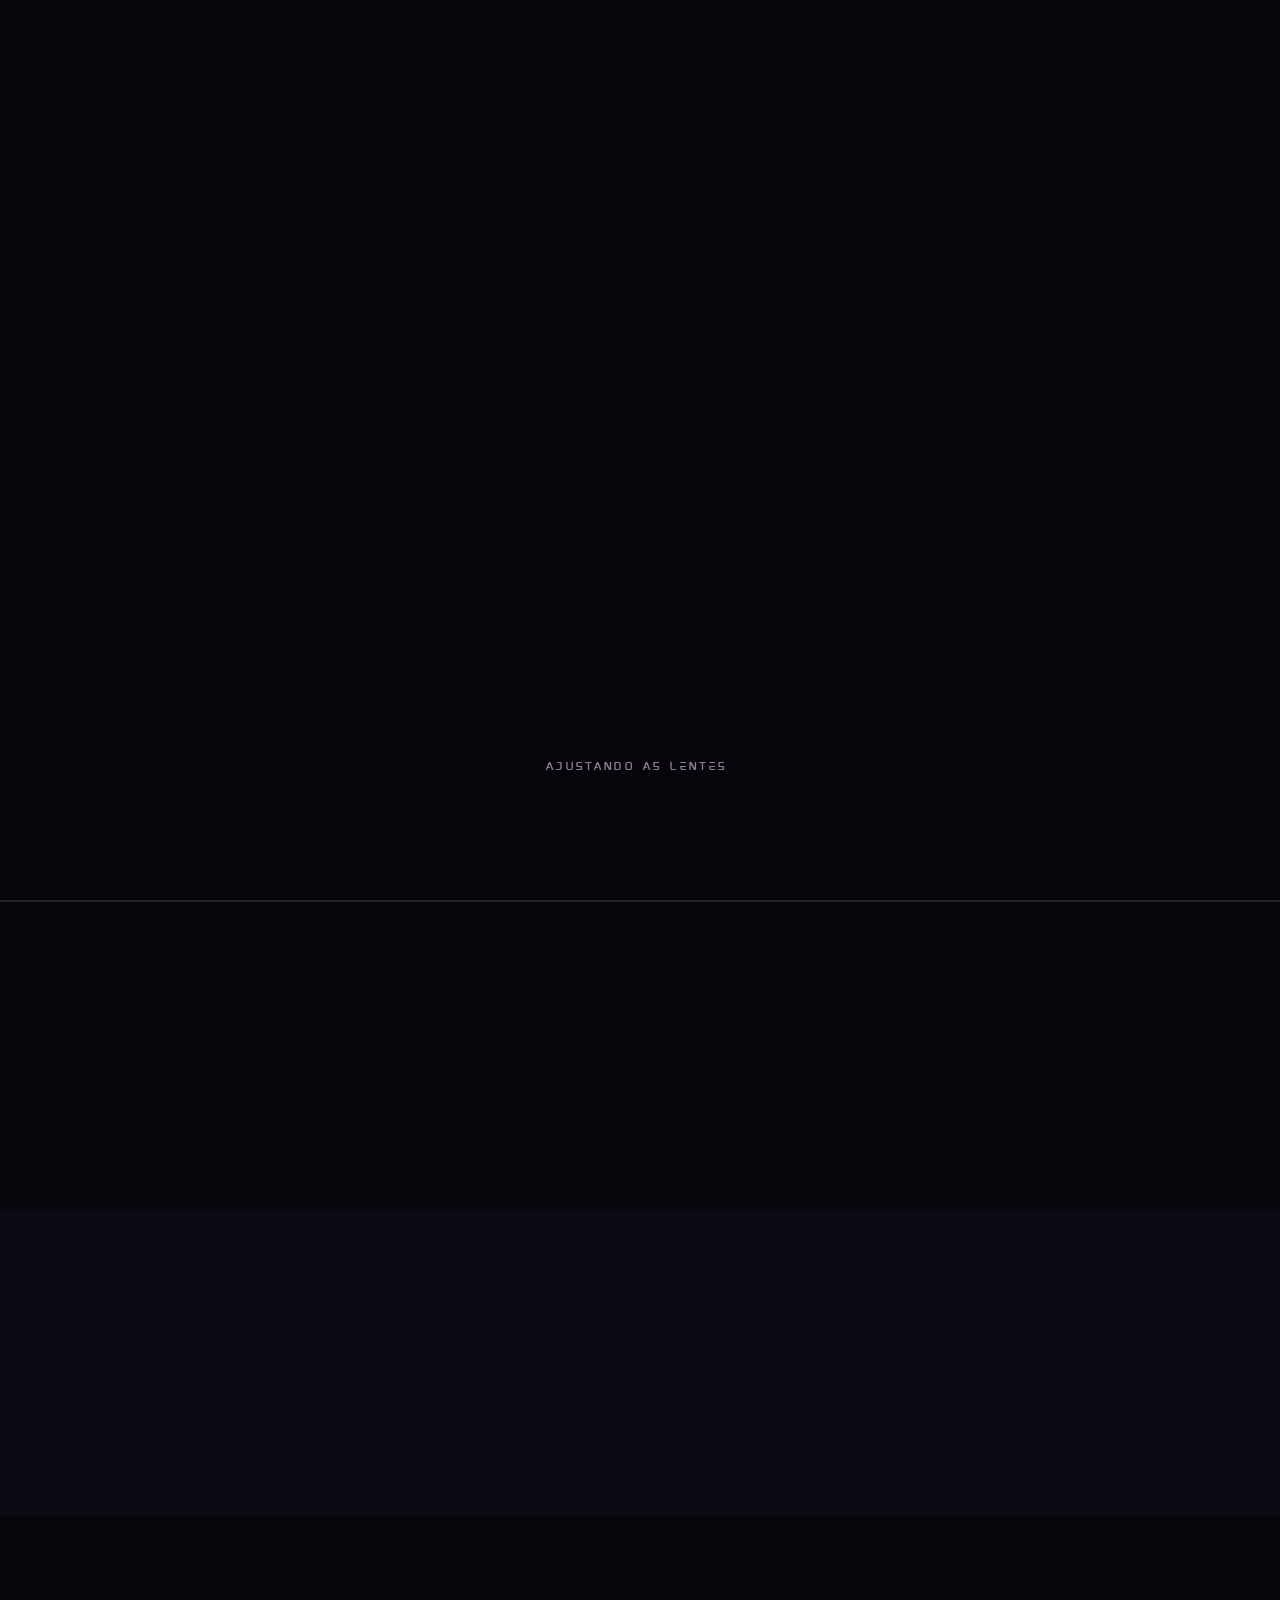
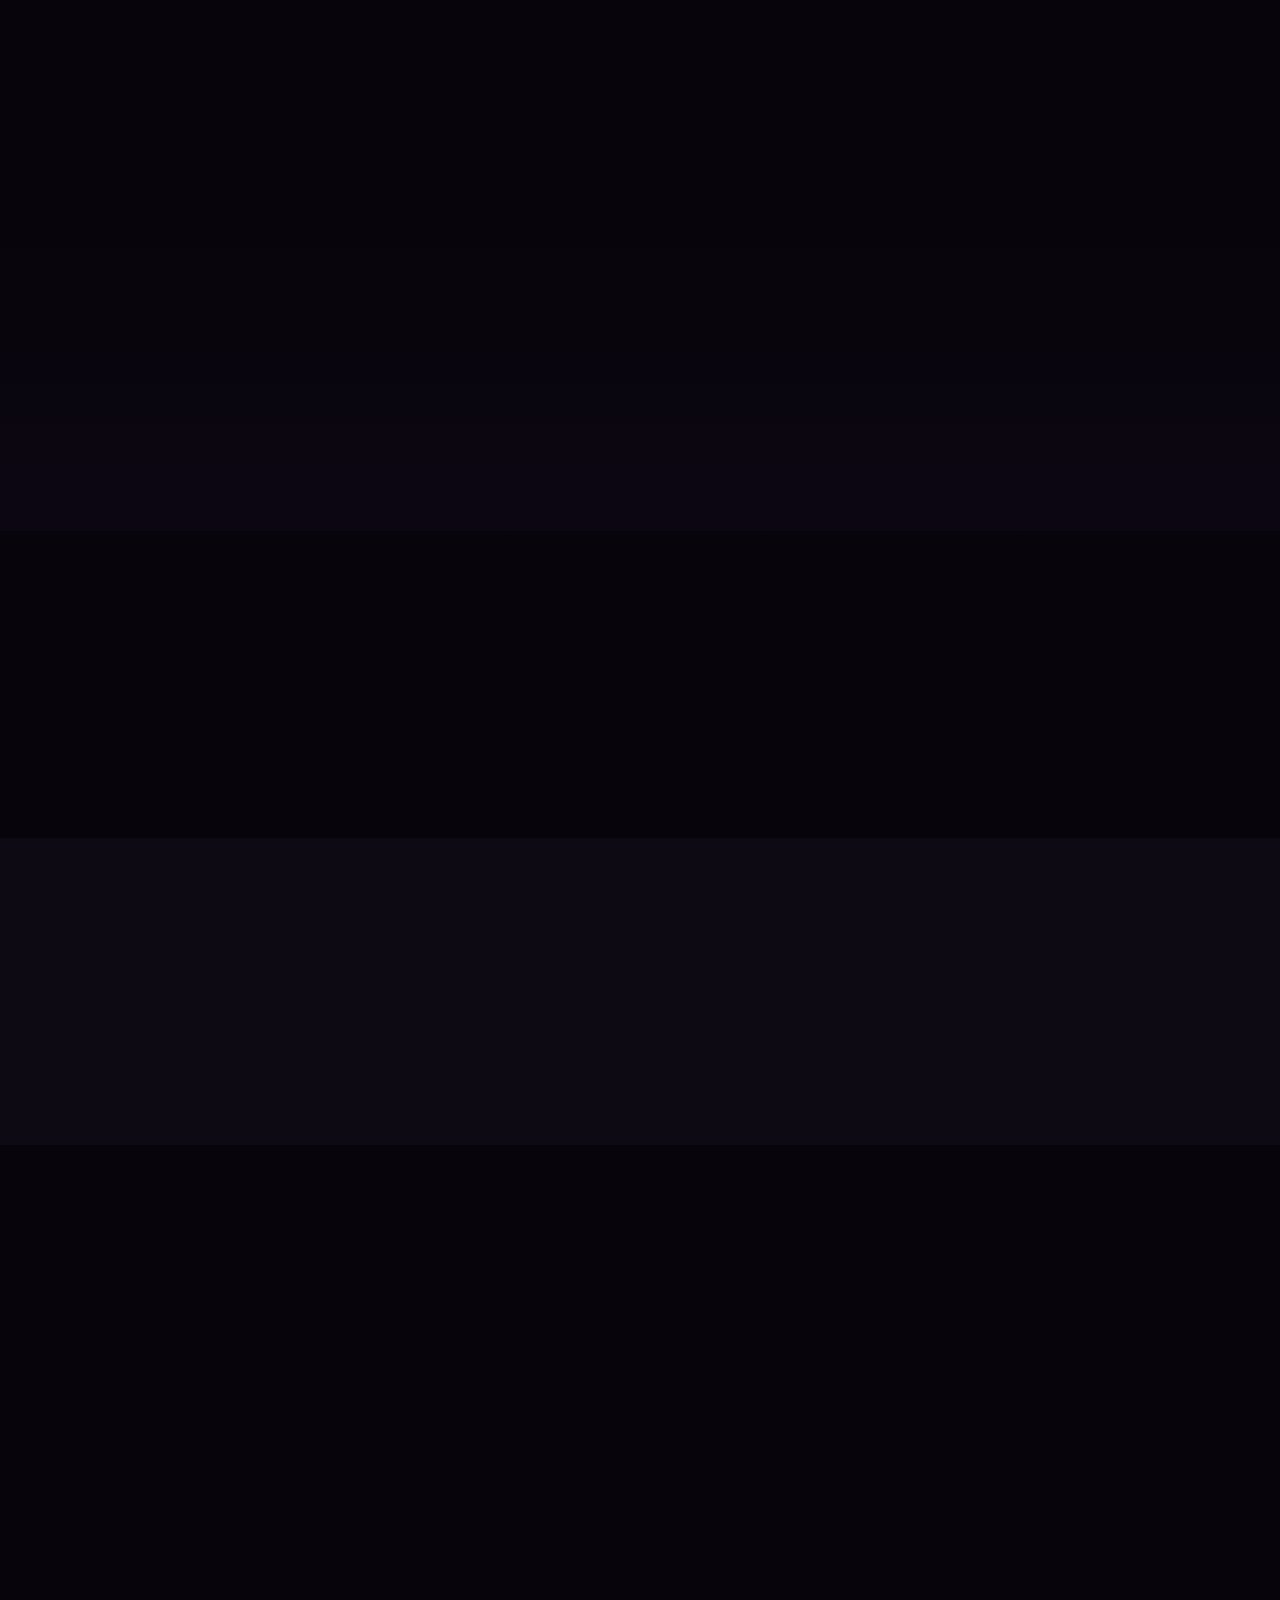
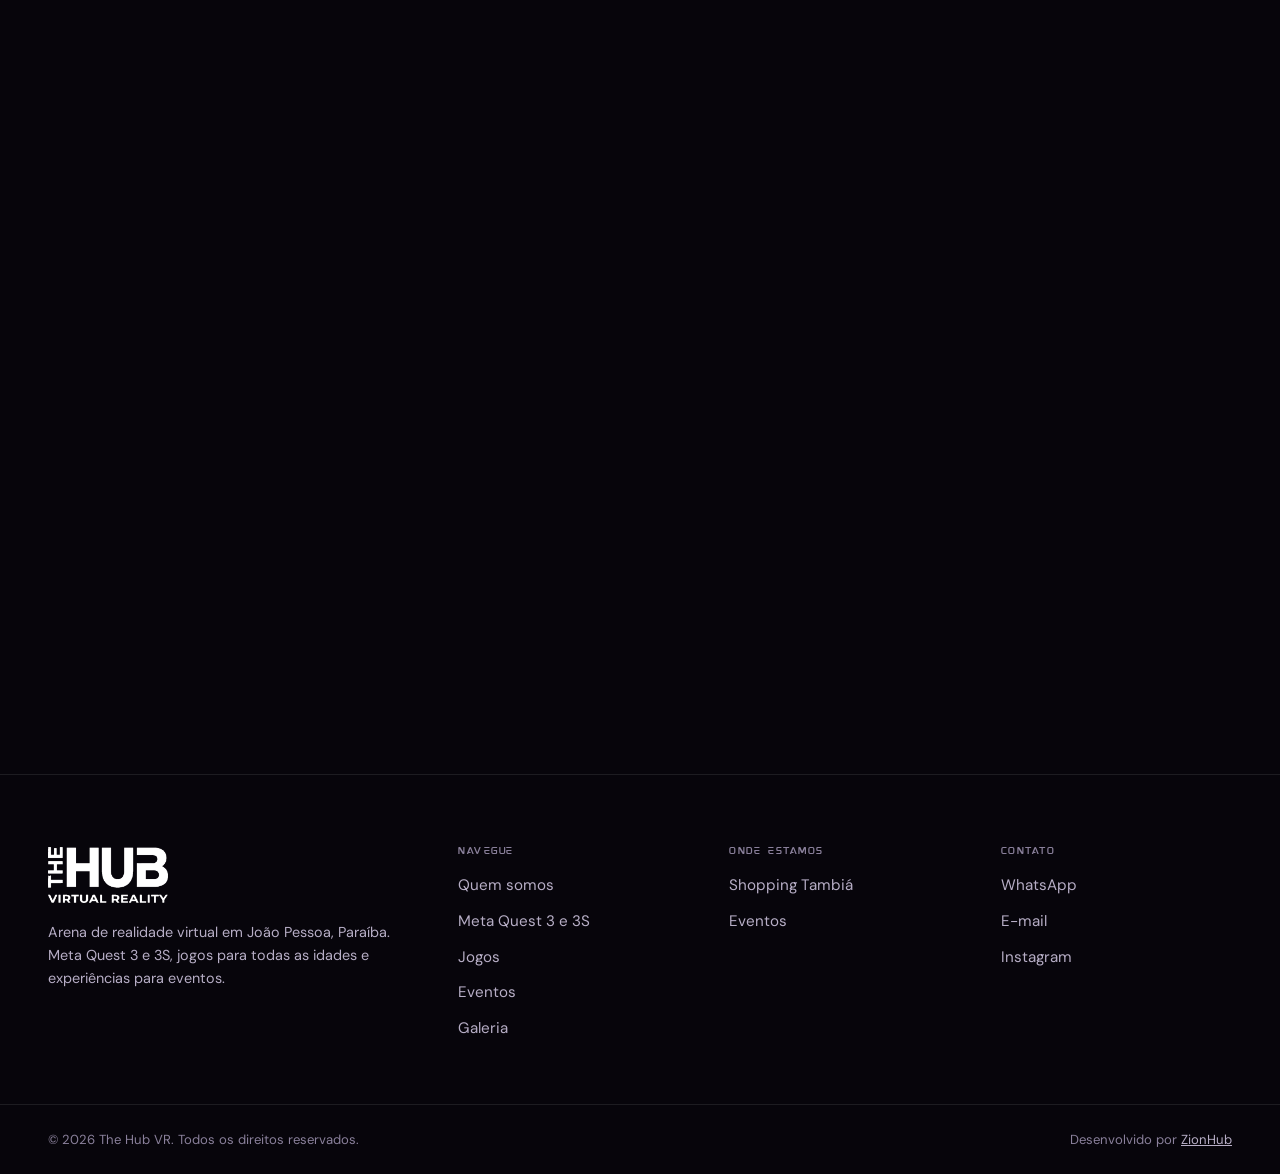
<file: index.html>
<!doctype html>
<html lang="pt-BR">
<head>
<meta charset="utf-8">
<meta name="viewport" content="width=device-width, initial-scale=1, viewport-fit=cover">
<title>Realidade Virtual em João Pessoa | The Hub VR, arena com Meta Quest 3 e 3S</title>
<meta name="description" content="Arena de realidade virtual em João Pessoa com óculos Meta Quest 3 e Meta Quest 3S. Jogos como Beat Saber e Tower Tag, agora no Shopping Tambiá. Agende pelo WhatsApp ou leve a The Hub para o seu evento.">
<link rel="canonical" href="https://www.thehubvr.com.br/">
<meta name="robots" content="index, follow, max-image-preview:large">
<meta name="theme-color" content="#07050b">
<meta name="format-detection" content="telephone=no">
<meta name="geo.region" content="BR-PB">
<meta name="geo.placename" content="João Pessoa">

<meta property="og:type" content="website">
<meta property="og:locale" content="pt_BR">
<meta property="og:site_name" content="The Hub VR">
<meta property="og:title" content="The Hub VR | Realidade virtual em João Pessoa">
<meta property="og:description" content="Você nunca viu nada igual. Arena de realidade virtual com Meta Quest 3 e 3S, agora no Shopping Tambiá.">
<meta property="og:url" content="https://www.thehubvr.com.br/">
<meta property="og:image" content="https://www.thehubvr.com.br/assets/img/og-image.jpg">
<meta property="og:image:width" content="1200">
<meta property="og:image:height" content="630">
<meta property="og:image:alt" content="Jogadora sorrindo com óculos Meta Quest 3 da The Hub VR">
<meta name="twitter:card" content="summary_large_image">
<meta name="twitter:title" content="The Hub VR | Realidade virtual em João Pessoa">
<meta name="twitter:description" content="Arena de realidade virtual com Meta Quest 3 e 3S, agora no Shopping Tambiá.">
<meta name="twitter:image" content="https://www.thehubvr.com.br/assets/img/og-image.jpg">

<link rel="icon" href="/favicon.png" type="image/png">
<link rel="apple-touch-icon" href="/apple-touch-icon.png">
<link rel="manifest" href="/manifest.webmanifest">

<link rel="preload" href="assets/fonts/barlow-condensed-700.woff2" as="font" type="font/woff2" crossorigin>
<link rel="preload" href="assets/fonts/dm-sans-var.woff2" as="font" type="font/woff2" crossorigin>
<link rel="preload" as="image" href="assets/img/hero-m.webp" media="(max-width: 700px) and (orientation: portrait)" fetchpriority="high">
<link rel="preload" as="image" href="assets/img/hero-2000.webp" imagesrcset="assets/img/hero-1200.webp 1200w, assets/img/hero-2000.webp 2000w" imagesizes="100vw" media="not all and (max-width: 700px) and (orientation: portrait)" fetchpriority="high">
<link rel="stylesheet" href="css/main.css">
<script>(function(d){d.classList.add('js');try{if(sessionStorage.getItem('hub-loaded'))d.classList.add('no-loader')}catch(e){}})(document.documentElement)</script>

<script type="application/ld+json">
{
  "@context": "https://schema.org",
  "@graph": [
    {
      "@type": "Organization",
      "@id": "https://www.thehubvr.com.br/#org",
      "name": "The Hub VR",
      "alternateName": "The Hub Virtual Reality",
      "url": "https://www.thehubvr.com.br/",
      "logo": "https://www.thehubvr.com.br/assets/img/icon-512.png",
      "image": "https://www.thehubvr.com.br/assets/img/og-image.jpg",
      "email": "contato@thehubvr.com.br",
      "telephone": "+55 83 99303-5168",
      "slogan": "Você nunca viu nada igual.",
      "description": "Arena de realidade virtual em João Pessoa, Paraíba, com óculos Meta Quest 3 e Meta Quest 3S, experiências em shoppings e eventos.",
      "areaServed": {"@type": "State", "name": "Paraíba"},
      "sameAs": ["https://www.instagram.com/thehub_vr/"]
    },
    {
      "@type": "WebSite",
      "@id": "https://www.thehubvr.com.br/#site",
      "url": "https://www.thehubvr.com.br/",
      "name": "The Hub VR",
      "inLanguage": "pt-BR",
      "publisher": {"@id": "https://www.thehubvr.com.br/#org"}
    },
    {
      "@type": "EntertainmentBusiness",
      "@id": "https://www.thehubvr.com.br/#tambia",
      "name": "The Hub VR, Shopping Tambiá",
      "parentOrganization": {"@id": "https://www.thehubvr.com.br/#org"},
      "description": "Experiências de realidade virtual na Cidade do Papai Noel do Shopping Tambiá, todos os dias a partir das 14h, a partir de 13 de novembro.",
      "url": "https://www.thehubvr.com.br/#unidades",
      "telephone": "+55 83 99303-5168",
      "image": "https://www.thehubvr.com.br/assets/img/og-image.jpg",
      "address": {
        "@type": "PostalAddress",
        "streetAddress": "Av. Dep. Odon Bezerra, 184, Shopping Tambiá",
        "addressLocality": "João Pessoa",
        "addressRegion": "PB",
        "postalCode": "58020-500",
        "addressCountry": "BR"
      }
    },
    {
      "@type": "FAQPage",
      "@id": "https://www.thehubvr.com.br/#faq",
      "mainEntity": [
        {"@type": "Question", "name": "Como funciona a experiência no shopping?", "acceptedAnswer": {"@type": "Answer", "text": "Você pode agendar pelo WhatsApp ou chegar e ser atendido por ordem de chegada. Nossa equipe ajusta os óculos, ensina os comandos e acompanha toda a sessão."}},
        {"@type": "Question", "name": "Qualquer idade pode jogar?", "acceptedAnswer": {"@type": "Answer", "text": "A experiência é liberada para crianças a partir de 8 anos. Menores de 15 anos jogam acompanhados de um responsável."}},
        {"@type": "Question", "name": "Preciso ter experiência com videogame ou realidade virtual?", "acceptedAnswer": {"@type": "Answer", "text": "Não. Os comandos são intuitivos e a equipe explica tudo antes de começar."}},
        {"@type": "Question", "name": "A The Hub leva realidade virtual para eventos?", "acceptedAnswer": {"@type": "Answer", "text": "Sim. Levamos a arena para aniversários, casamentos, formaturas, empresas, feiras e escolas, em três formatos: Combo Start (1 óculos), Combo Duo (2 óculos) e Combo Premium (4 óculos), com montagem, monitoria e higienização incluídas."}},
        {"@type": "Question", "name": "Quais óculos de realidade virtual vocês usam?", "acceptedAnswer": {"@type": "Answer", "text": "Trabalhamos com Meta Quest 3 e Meta Quest 3S, óculos sem fio com realidade mista e controles Touch Plus."}},
        {"@type": "Question", "name": "Quanto custa jogar?", "acceptedAnswer": {"@type": "Answer", "text": "Valores, pacotes e disponibilidade são informados pela equipe no WhatsApp (83) 99303-5168."}}
      ]
    },
    {
      "@type": "ItemList",
      "@id": "https://www.thehubvr.com.br/#jogos",
      "name": "Jogos de realidade virtual disponíveis na arena The Hub VR",
      "itemListElement": [
        {"@type": "ListItem", "position": 1, "item": {"@type": "VideoGame", "name": "Beat Saber", "gamePlatform": "Meta Quest", "genre": "Ritmo"}},
        {"@type": "ListItem", "position": 2, "item": {"@type": "VideoGame", "name": "Epic Roller Coasters", "gamePlatform": "Meta Quest", "genre": "Simulação"}},
        {"@type": "ListItem", "position": 3, "item": {"@type": "VideoGame", "name": "Game Night", "gamePlatform": "Meta Quest", "genre": "Party"}},
        {"@type": "ListItem", "position": 4, "item": {"@type": "VideoGame", "name": "Party Versus VR", "gamePlatform": "Meta Quest", "genre": "Party"}},
        {"@type": "ListItem", "position": 5, "item": {"@type": "VideoGame", "name": "Tower Tag", "gamePlatform": "Meta Quest", "genre": "Multiplayer"}},
        {"@type": "ListItem", "position": 6, "item": {"@type": "VideoGame", "name": "Spatial Ops", "gamePlatform": "Meta Quest", "genre": "Ação em realidade mista"}}
      ]
    }
  ]
}
</script>
</head>
<body>
<svg width="0" height="0" style="position:absolute" aria-hidden="true">
  <symbol id="i-wa" viewBox="0 0 24 24"><path fill="currentColor" d="M17.472 14.382c-.297-.149-1.758-.867-2.03-.967-.273-.099-.471-.148-.67.15-.197.297-.767.966-.94 1.164-.173.199-.347.223-.644.075-.297-.15-1.255-.463-2.39-1.475-.883-.788-1.48-1.761-1.653-2.059-.173-.297-.018-.458.13-.606.134-.133.298-.347.446-.52.149-.174.198-.298.298-.497.099-.198.05-.371-.025-.52-.075-.149-.669-1.612-.916-2.207-.242-.579-.487-.5-.669-.51-.173-.008-.371-.01-.57-.01-.198 0-.52.074-.792.372-.272.297-1.04 1.016-1.04 2.479 0 1.462 1.065 2.875 1.213 3.074.149.198 2.096 3.2 5.077 4.487.709.306 1.262.489 1.694.625.712.227 1.36.195 1.871.118.571-.085 1.758-.719 2.006-1.413.248-.694.248-1.289.173-1.413-.074-.124-.272-.198-.57-.347m-5.421 7.403h-.004a9.87 9.87 0 0 1-5.031-1.378l-.361-.214-3.741.982.998-3.648-.235-.374a9.86 9.86 0 0 1-1.51-5.26c.001-5.45 4.436-9.884 9.888-9.884 2.64 0 5.122 1.03 6.988 2.898a9.825 9.825 0 0 1 2.893 6.994c-.003 5.45-4.437 9.884-9.885 9.884m8.413-18.297A11.815 11.815 0 0 0 12.05 0C5.495 0 .16 5.335.157 11.892c0 2.096.547 4.142 1.588 5.945L.057 24l6.305-1.654a11.882 11.882 0 0 0 5.683 1.448h.005c6.554 0 11.89-5.335 11.893-11.893a11.821 11.821 0 0 0-3.48-8.413Z"/></symbol>
  <symbol id="i-ig" viewBox="0 0 24 24"><g fill="none" stroke="currentColor" stroke-width="1.8"><rect x="3" y="3" width="18" height="18" rx="5"/><circle cx="12" cy="12" r="4.2"/></g><circle cx="17.4" cy="6.6" r="1.2" fill="currentColor"/></symbol>
  <symbol id="i-arrow" viewBox="0 0 24 24"><path fill="none" stroke="currentColor" stroke-width="1.8" stroke-linecap="round" stroke-linejoin="round" d="M5 12h14M13 6l6 6-6 6"/></symbol>
  <symbol id="i-play" viewBox="0 0 24 24"><path fill="currentColor" d="M8 5.5v13a.8.8 0 0 0 1.2.7l10.4-6.5a.8.8 0 0 0 0-1.4L9.2 4.8A.8.8 0 0 0 8 5.5Z"/></symbol>
  <symbol id="i-pin" viewBox="0 0 24 24"><g fill="none" stroke="currentColor" stroke-width="1.8"><path d="M12 21s7-6.2 7-11.5A7 7 0 0 0 5 9.5C5 14.8 12 21 12 21Z"/><circle cx="12" cy="9.5" r="2.5"/></g></symbol>
  <symbol id="i-clock" viewBox="0 0 24 24"><g fill="none" stroke="currentColor" stroke-width="1.8" stroke-linecap="round"><circle cx="12" cy="12" r="9"/><path d="M12 7v5l3 2"/></g></symbol>
  <symbol id="i-mail" viewBox="0 0 24 24"><g fill="none" stroke="currentColor" stroke-width="1.8" stroke-linejoin="round"><rect x="3" y="5" width="18" height="14" rx="2.5"/><path d="m4 7 8 6 8-6"/></g></symbol>
  <symbol id="i-users" viewBox="0 0 24 24"><g fill="none" stroke="currentColor" stroke-width="1.8" stroke-linecap="round"><circle cx="9" cy="8" r="3.2"/><path d="M3.5 19c.6-3.2 2.8-5 5.5-5s4.9 1.8 5.5 5"/><circle cx="17" cy="9" r="2.4"/><path d="M16.2 14.1c2.2.1 3.8 1.6 4.3 4.4"/></g></symbol>
  <symbol id="i-hs" viewBox="0 0 32 20"><g fill="none" stroke="currentColor" stroke-width="1.6"><rect x="2" y="3" width="28" height="14" rx="6"/><path d="M12 17c1.2-2.2 2.4-3 4-3s2.8.8 4 3"/></g><circle cx="9" cy="9" r="1.4" fill="currentColor"/><circle cx="23" cy="9" r="1.4" fill="currentColor"/></symbol>
  <symbol id="i-close" viewBox="0 0 24 24"><path fill="none" stroke="currentColor" stroke-width="1.8" stroke-linecap="round" d="M6 6l12 12M18 6 6 18"/></symbol>
</svg>

<a class="skip" href="#conteudo">Pular para o conteúdo</a>

<!-- Carregamento: minijogo enquanto a arena carrega -->
<div class="loader" role="status" aria-label="Carregando o site da The Hub">
  <canvas aria-hidden="true"></canvas>
  <div class="loader-ui">
    <img class="loader-logo" src="assets/img/logo-white.webp" width="440" height="205" alt="The Hub Virtual Reality">
    <p class="loader-score" aria-hidden="true">Alvos <b>000</b></p>
    <p class="loader-hint" aria-hidden="true">Toque nos triângulos para jogar</p>
    <div class="loader-foot">
      <p class="loader-label">Carregando a arena <span class="loader-pct">00%</span></p>
      <div class="loader-bar" aria-hidden="true"><span></span></div>
    </div>
    <button type="button" class="loader-skip">Pular</button>
  </div>
</div>

<!-- Abertura: as lentes se abrem sobre a cena -->
<div class="lens" aria-hidden="true">
  <svg class="lens-svg" preserveAspectRatio="none">
    <defs>
      <mask id="lensMask">
        <rect width="100%" height="100%" fill="#fff"/>
        <ellipse class="lens-hole" fill="#000"/>
        <ellipse class="lens-hole" fill="#000"/>
      </mask>
    </defs>
    <rect width="100%" height="100%" fill="#07050b" mask="url(#lensMask)"/>
    <ellipse class="lens-ring"/>
    <ellipse class="lens-ring"/>
  </svg>
  <p class="lens-label"><span>Ajustando as lentes</span></p>
</div>

<header class="site-header" id="topo">
  <div class="header-inner">
    <a class="brand" href="#inicio" aria-label="The Hub VR, voltar ao início">
      <img src="assets/img/logo-white.webp" width="440" height="205" alt="The Hub Virtual Reality">
    </a>
    <nav class="nav" aria-label="Principal">
      <ul>
        <li><a href="#experiencia">Experiência</a></li>
        <li><a href="#oculos">Óculos</a></li>
        <li><a href="#jogos">Jogos</a></li>
        <li><a href="#unidades">Tambiá</a></li>
        <li><a href="#eventos">Eventos</a></li>
        <li><a href="#duvidas">Dúvidas</a></li>
      </ul>
    </nav>
    <a class="btn btn-wa btn-sm header-cta" data-wa="Olá! Vim pelo site e quero experimentar a realidade virtual da The Hub." href="https://wa.me/5583993035168" target="_blank" rel="noopener">
      <svg aria-hidden="true"><use href="#i-wa"/></svg><span>Agendar</span>
    </a>
    <button class="menu-btn" type="button" aria-expanded="false" aria-controls="menu" aria-label="Abrir menu">
      <span></span><span></span>
    </button>
  </div>
  <div class="progress" aria-hidden="true"><span></span></div>
</header>

<div class="menu" id="menu" hidden>
  <nav aria-label="Menu móvel">
    <ol>
      <li><a href="#experiencia"><small>01</small>Experiência</a></li>
      <li><a href="#oculos"><small>02</small>Óculos</a></li>
      <li><a href="#jogos"><small>03</small>Jogos</a></li>
      <li><a href="#unidades"><small>04</small>Onde estamos</a></li>
      <li><a href="#eventos"><small>05</small>Eventos</a></li>
      <li><a href="#duvidas"><small>06</small>Dúvidas</a></li>
      <li><a href="#contato"><small>07</small>Contato</a></li>
    </ol>
  </nav>
  <a class="btn btn-wa btn-lg" data-wa="Olá! Vim pelo site e quero experimentar a realidade virtual da The Hub." href="https://wa.me/5583993035168" target="_blank" rel="noopener">
    <svg aria-hidden="true"><use href="#i-wa"/></svg><span>Quero experimentar</span>
  </a>
</div>

<main id="conteudo">

<!-- HERO -->
<section class="hero" id="inicio" aria-labelledby="hero-title">
  <div class="hero-media">
    <picture>
      <source media="(max-width: 700px) and (orientation: portrait)" srcset="assets/img/hero-m.webp">
      <img src="assets/img/hero-2000.webp" srcset="assets/img/hero-1200.webp 1200w, assets/img/hero-2000.webp 2000w" sizes="100vw" width="2000" height="1333" alt="Jogadora sorrindo com os óculos Meta Quest 3 da The Hub, apontando o controle para a câmera" fetchpriority="high" decoding="async">
    </picture>
  </div>
  <div class="hero-shade" aria-hidden="true"></div>
  <div class="hud" aria-hidden="true">
    <span class="hud-c tl"></span><span class="hud-c tr"></span><span class="hud-c bl"></span><span class="hud-c br"></span>
    <span class="hud-rec"><i></i>REC · PASSTHROUGH</span>
  </div>
  <div class="wrap hero-content">
    <h1 id="hero-title">
      <span class="eyebrow h-anim" style="--d:0">Realidade virtual em João Pessoa</span>
      <span class="display">
        <span class="line"><span class="h-anim" style="--d:1">Você nunca</span></span>
        <span class="line"><span class="h-anim" style="--d:2">viu nada <em>igual.</em></span></span>
      </span>
    </h1>
    <p class="hero-lead h-anim" style="--d:3">Coloque os óculos Meta Quest, pegue os controles e entre em mundos que você só via na tela. Não precisa ter experiência: a nossa equipe ajusta tudo e acompanha você do primeiro ao último segundo.</p>
    <div class="hero-ctas h-anim" style="--d:4">
      <a class="btn btn-wa btn-lg" data-wa="Olá! Quero experimentar a realidade virtual da The Hub. Como faço para agendar?" href="https://wa.me/5583993035168" target="_blank" rel="noopener">
        <svg aria-hidden="true"><use href="#i-wa"/></svg><span>Quero experimentar</span>
      </a>
      <a class="btn btn-ghost btn-lg" href="#jogos"><span>Ver os jogos</span><svg aria-hidden="true"><use href="#i-arrow"/></svg></a>
    </div>
  </div>
  <a class="live-card h-anim" style="--d:5" href="#unidades">
    <span class="live-dot" aria-hidden="true"></span>
    <span class="live-kicker">Agora no Shopping Tambiá</span>
    <strong>Natal na Cidade do Papai Noel</strong>
    <span class="live-meta">Todos os dias a partir das 14h</span>
  </a>
  <div class="scroll-cue" aria-hidden="true"><span></span></div>
</section>

<!-- NÚMEROS -->
<section class="facts" aria-label="The Hub em números">
  <ul class="wrap facts-list">
    <li class="rv"><strong>1ª</strong><span>arena de realidade virtual do Nordeste</span></li>
    <li class="rv"><strong>2</strong><span>modelos Meta Quest: 3 e 3S</span></li>
    <li class="rv"><strong>6</strong><span>jogos para jogar sozinho, em dupla ou em grupo</span></li>
    <li class="rv"><strong>250+</strong><span>alunos em um único evento escolar</span></li>
  </ul>
</section>

<!-- SOBRE -->
<section class="about section" id="sobre" aria-labelledby="sobre-title">
  <div class="wrap about-grid">
    <div class="about-copy">
      <p class="eyebrow rv">Quem somos</p>
      <h2 id="sobre-title" class="h2 rv">Muito além da tecnologia. <span class="muted">Uma nova realidade.</span></h2>
      <p class="lead rv">A The Hub surgiu com um propósito simples: provar que tecnologia pode emocionar. Somos a primeira empresa do Nordeste focada em experiências imersivas de realidade virtual.</p>
      <p class="rv">Mais do que um espaço de entretenimento, somos um laboratório de experiências onde inovação, interação e narrativa caminham juntas. Cada ambiente é pensado para despertar curiosidade, estimular os sentidos e colocar você dentro da história, não na frente dela.</p>
      <blockquote class="pull rv">
        <p>Nossa missão não é apenas impressionar. É fazer você sentir que entrou em outro universo.</p>
      </blockquote>
    </div>
    <div class="about-media">
      <figure class="frame frame-tall rv-img" data-speed="-0.06">
        <img src="assets/img/sticker.webp" width="900" height="1125" loading="lazy" decoding="async" alt="Adesivo da The Hub Virtual Reality na roupa de uma jogadora">
      </figure>
      <figure class="frame frame-small rv-img" data-speed="0.08">
        <img src="assets/img/sign.webp" width="900" height="1125" loading="lazy" decoding="async" alt="Placa da The Hub com a frase Você nunca viu nada igual, em frente a um shopping">
      </figure>
    </div>
  </div>

  <div class="wrap mvv">
    <article class="mvv-item rv">
      <p class="mvv-k">Propósito</p>
      <p>Criar experiências imersivas capazes de conectar pessoas, tecnologia e emoção, oferecendo momentos únicos que desafiam a realidade.</p>
    </article>
    <article class="mvv-item rv">
      <p class="mvv-k">Visão</p>
      <p>Ser referência nacional em realidade virtual aplicada ao entretenimento, liderando a evolução das experiências imersivas no Brasil.</p>
    </article>
    <article class="mvv-item rv">
      <p class="mvv-k">Valores</p>
      <ul class="values">
        <li>Inovação constante</li><li>Criatividade</li><li>Tecnologia</li><li>Segurança</li><li>Excelência</li>
      </ul>
    </article>
  </div>
</section>

<!-- COMO FUNCIONA -->
<section class="steps section" id="experiencia" aria-labelledby="exp-title">
  <div class="wrap">
    <header class="sec-head">
      <p class="eyebrow rv">A experiência</p>
      <h2 id="exp-title" class="h2 rv">Quatro passos entre você e <span class="accent">outro mundo.</span></h2>
    </header>
    <div class="steps-grid">
      <div class="steps-stage" aria-hidden="true">
        <div class="stage-frame">
          <img class="is-on" data-step="0" src="assets/img/step-1.webp" width="880" height="1100" loading="lazy" decoding="async" alt="">
          <img data-step="1" src="assets/img/step-2.webp" width="880" height="1100" loading="lazy" decoding="async" alt="">
          <img data-step="2" src="assets/img/step-3.webp" width="880" height="1100" loading="lazy" decoding="async" alt="">
          <img data-step="3" src="assets/img/step-4.webp" width="880" height="1100" loading="lazy" decoding="async" alt="">
          <span class="stage-count"><b>01</b> / 04</span>
        </div>
      </div>
      <ol class="steps-list">
        <li class="step is-active" data-step="0">
          <span class="step-n">01</span>
          <h3>Escolha o seu mundo</h3>
          <p>Ritmo, montanha-russa, festa com amigos ou combate em arena. Você escolhe o jogo e o modo: sozinho, em dupla ou em grupo.</p>
          <img class="step-img" src="assets/img/step-1-m.webp" width="640" height="480" loading="lazy" decoding="async" alt="Menina em pose de ação durante um jogo de realidade virtual">
        </li>
        <li class="step" data-step="1">
          <span class="step-n">02</span>
          <h3>A equipe ajusta tudo</h3>
          <p>Ajustamos os óculos na sua cabeça e explicamos os comandos em poucos minutos. Não é preciso ter jogado videogame antes.</p>
          <img class="step-img" src="assets/img/step-2-m.webp" width="640" height="480" loading="lazy" decoding="async" alt="Professora rindo durante a primeira experiência com os óculos Meta Quest">
        </li>
        <li class="step" data-step="2">
          <span class="step-n">03</span>
          <h3>Os controles viram as suas mãos</h3>
          <p>Dois controles leves acompanham cada movimento. Você pega objetos, desvia, mira e atira com precisão, sem fios presos ao corpo.</p>
          <img class="step-img" src="assets/img/step-3-m.webp" width="640" height="480" loading="lazy" decoding="async" alt="Aluno levantando a mão para interagir dentro do jogo">
        </li>
        <li class="step" data-step="3">
          <span class="step-n">04</span>
          <h3>O mundo ao redor desaparece</h3>
          <p>Telas de alta definição criam profundidade e sensores seguem a sua cabeça. Do fundo do oceano a um apocalipse zumbi, você deixa de assistir e passa a viver a cena.</p>
          <img class="step-img" src="assets/img/step-4-m.webp" width="640" height="480" loading="lazy" decoding="async" alt="Criança imersa em um jogo de realidade virtual à noite">
        </li>
      </ol>
    </div>
  </div>
</section>

<!-- ÓCULOS -->
<section class="gear section" id="oculos" aria-labelledby="gear-title">
  <div class="wrap">
    <header class="sec-head sec-head-split">
      <div>
        <p class="eyebrow rv">O equipamento</p>
        <h2 id="gear-title" class="h2 rv">Meta Quest 3 e Meta Quest 3S.</h2>
      </div>
      <p class="rv sec-note">Os dois óculos usam o mesmo processador Snapdragon XR2 Gen 2, funcionam sem fio e misturam o virtual com o ambiente real em cores. A diferença está no que acontece entre a tela e os seus olhos.</p>
    </header>

    <article class="device" id="quest-3" aria-labelledby="q3-title">
      <div class="device-visual" data-tilt>
        <figure class="device-photo rv-img">
          <img src="assets/img/quest3-photo.webp" width="880" height="1100" loading="lazy" decoding="async" alt="Meta Quest 3 em uso na arena da The Hub, com os três sensores verticais na frente">
        </figure>
        <svg class="blueprint" viewBox="0 0 420 220" role="img" aria-labelledby="bp3">
          <title id="bp3">Desenho técnico da frente do Meta Quest 3, com duas câmeras coloridas e sensor de profundidade no centro</title>
          <path class="bp-line" d="M60 40 Q60 22 80 20 L340 20 Q360 22 360 40 L366 150 Q366 196 320 198 L100 198 Q54 196 54 150 Z"/>
          <path class="bp-line bp-faint" d="M70 52 L350 52"/>
          <rect class="bp-line" x="138" y="96" width="22" height="52" rx="11"/>
          <rect class="bp-line bp-hot" x="199" y="92" width="22" height="60" rx="11"/>
          <rect class="bp-line" x="260" y="96" width="22" height="52" rx="11"/>
          <path class="bp-line bp-faint" d="M149 96 L149 70 L60 70"/><text x="4" y="66" class="bp-t">Câmera RGB</text>
          <path class="bp-line bp-faint" d="M210 152 L210 214"/><text x="160" y="218" class="bp-t">Sensor de profundidade</text>
          <path class="bp-line bp-faint" d="M271 96 L271 70 L360 70"/><text x="332" y="66" class="bp-t">Câmera RGB</text>
        </svg>
      </div>
      <div class="device-copy">
        <p class="device-tag rv">Lentes pancake · Imagem 4K+</p>
        <h3 id="q3-title" class="h3 rv">Meta Quest 3</h3>
        <p class="lead rv">O modelo mais avançado da linha. As lentes pancake deixam a imagem nítida de borda a borda e o sensor de profundidade entende o ambiente para colocar o jogo dentro da sala de verdade.</p>
        <dl class="specs rv">
          <div><dt>Resolução por olho</dt><dd>2064 × 2208</dd></div>
          <div><dt>Campo de visão</dt><dd>110° × 96°</dd></div>
          <div><dt>Lentes</dt><dd>Pancake</dd></div>
          <div><dt>Processador</dt><dd>Snapdragon XR2 Gen 2</dd></div>
          <div><dt>Realidade mista</dt><dd>Câmeras RGB + profundidade</dd></div>
          <div><dt>Conexão</dt><dd>100% sem fio</dd></div>
        </dl>
      </div>
    </article>

    <article class="device device-rev" id="quest-3s" aria-labelledby="q3s-title">
      <div class="device-visual" data-tilt>
        <figure class="device-photo rv-img">
          <img src="assets/img/quest3s-photo.webp" width="880" height="1100" loading="lazy" decoding="async" alt="Jovem sorrindo com o Meta Quest 3S durante um evento da The Hub, com os sensores agrupados em triângulo">
        </figure>
        <svg class="blueprint" viewBox="0 0 420 220" role="img" aria-labelledby="bp3s">
          <title id="bp3s">Desenho técnico da frente do Meta Quest 3S, com dois grupos de três sensores e botão de ação</title>
          <path class="bp-line" d="M58 46 Q58 24 82 22 L338 22 Q362 24 362 46 L362 150 Q362 196 316 198 L104 198 Q58 196 58 150 Z"/>
          <path class="bp-line bp-faint" d="M70 56 L350 56"/>
          <circle class="bp-line" cx="112" cy="104" r="10"/><circle class="bp-line" cx="140" cy="122" r="10"/><circle class="bp-line" cx="112" cy="140" r="10"/>
          <circle class="bp-line" cx="308" cy="104" r="10"/><circle class="bp-line" cx="280" cy="122" r="10"/><circle class="bp-line" cx="308" cy="140" r="10"/>
          <rect class="bp-line bp-hot" x="84" y="184" width="30" height="8" rx="4"/>
          <path class="bp-line bp-faint" d="M140 112 L140 76 L60 76"/><text x="4" y="72" class="bp-t">Câmeras</text>
          <path class="bp-line bp-faint" d="M99 192 L99 214"/><text x="60" y="218" class="bp-t">Botão de ação</text>
          <path class="bp-line bp-faint" d="M280 112 L280 76 L362 76"/><text x="318" y="72" class="bp-t">Rastreamento</text>
        </svg>
      </div>
      <div class="device-copy">
        <p class="device-tag rv">Lentes Fresnel · Mesmo processador</p>
        <h3 id="q3s-title" class="h3 rv">Meta Quest 3S</h3>
        <p class="lead rv">A porta de entrada mais acessível para a realidade virtual da Meta. Roda os mesmos jogos do Quest 3, com o mesmo processador, rastreamento das mãos e realidade mista colorida.</p>
        <dl class="specs rv">
          <div><dt>Resolução por olho</dt><dd>1832 × 1920</dd></div>
          <div><dt>Campo de visão</dt><dd>96° × 90°</dd></div>
          <div><dt>Lentes</dt><dd>Fresnel</dd></div>
          <div><dt>Processador</dt><dd>Snapdragon XR2 Gen 2</dd></div>
          <div><dt>Rastreamento</dt><dd>Inside-out, sem sensores externos</dd></div>
          <div><dt>Conexão</dt><dd>100% sem fio</dd></div>
        </dl>
      </div>
    </article>
  </div>
</section>

<!-- COMPARATIVO + REVIEWS -->
<section class="compare section" id="comparativo" aria-labelledby="cmp-title">
  <div class="wrap">
    <header class="sec-head sec-head-split">
      <div>
        <p class="eyebrow rv">Comparativo</p>
        <h2 id="cmp-title" class="h2 rv">Lado a lado, <span class="muted">sem complicação.</span></h2>
      </div>
      <div class="seg rv" role="group" aria-label="Filtrar linhas do comparativo">
        <button type="button" class="seg-btn" aria-pressed="true" data-cmp="all">Tudo</button>
        <button type="button" class="seg-btn" aria-pressed="false" data-cmp="diff">Só diferenças</button>
      </div>
    </header>

    <div class="fov rv" aria-hidden="true">
      <svg viewBox="0 0 600 310">
        <path class="fov-arc fov-3" d="M300 300 L70.6 139.4 A280 280 0 0 1 529.4 139.4 Z"/>
        <path class="fov-arc fov-3s" d="M300 300 L129.1 146.1 A230 230 0 0 1 470.9 146.1 Z"/>
        <circle cx="300" cy="300" r="5" class="fov-eye"/>
        <text x="300" y="52" class="fov-t fov-t3">Quest 3 · 110°</text>
        <text x="300" y="108" class="fov-t fov-t3s">Quest 3S · 96°</text>
      </svg>
      <p class="fov-cap">Campo de visão horizontal: quanto do mundo virtual aparece de uma vez, sem virar a cabeça.</p>
    </div>

    <div class="table-wrap rv">
      <table class="cmp">
        <caption class="sr-only">Comparação entre Meta Quest 3 e Meta Quest 3S</caption>
        <thead>
          <tr><th scope="col">Recurso</th><th scope="col">Meta Quest 3</th><th scope="col">Meta Quest 3S</th></tr>
        </thead>
        <tbody>
          <tr data-diff><th scope="row">Lentes</th><td>Pancake, nítidas até a borda</td><td>Fresnel, nítidas no centro</td></tr>
          <tr data-diff><th scope="row">Resolução por olho</th><td>2064 × 2208</td><td>1832 × 1920</td></tr>
          <tr data-diff><th scope="row">Campo de visão</th><td>110° × 96°</td><td>96° × 90°</td></tr>
          <tr data-diff><th scope="row">Sensor de profundidade</th><td>Sim</td><td>Não</td></tr>
          <tr data-diff><th scope="row">Ajuste da distância das lentes</th><td>Contínuo</td><td>3 posições</td></tr>
          <tr><th scope="row">Processador</th><td>Snapdragon XR2 Gen 2</td><td>Snapdragon XR2 Gen 2</td></tr>
          <tr><th scope="row">Memória RAM</th><td>8 GB</td><td>8 GB</td></tr>
          <tr><th scope="row">Realidade mista em cores</th><td>Sim</td><td>Sim</td></tr>
          <tr><th scope="row">Rastreamento</th><td>Inside-out, cabeça e mãos</td><td>Inside-out, cabeça e mãos</td></tr>
          <tr><th scope="row">Controles</th><td>Touch Plus</td><td>Touch Plus</td></tr>
          <tr><th scope="row">Sem fio</th><td>Sim</td><td>Sim</td></tr>
        </tbody>
      </table>
    </div>

    <div class="reviews">
      <article class="review rv" data-tilt>
        <header>
          <p class="review-k">Review · Meta Quest 3</p>
          <h3>Para quem quer a imagem mais limpa possível.</h3>
        </header>
        <p><strong>O que tem de especial:</strong> as lentes pancake. Elas deixam o texto e os detalhes nítidos até nos cantos, então o olhar passeia pela cena sem procurar o ponto certo.</p>
        <p><strong>O que você sente:</strong> o campo de visão mais largo dá a sensação de estar dentro do cenário, e não olhando por uma janela.</p>
        <p class="review-fit"><span>Brilha em</span> montanha-russa, exploração e jogos com muito detalhe visual.</p>
      </article>
      <article class="review rv" data-tilt>
        <header>
          <p class="review-k">Review · Meta Quest 3S</p>
          <h3>A mesma potência, o mesmo catálogo, outra óptica.</h3>
        </header>
        <p><strong>O que tem de especial:</strong> o processador é o mesmo do Quest 3, então os jogos rodam com a mesma fluidez. A diferença fica nas lentes Fresnel, mais nítidas no centro da imagem.</p>
        <p><strong>O que você sente:</strong> movimento rápido, resposta imediata e a liberdade de jogar sem fios. Na ação, a diferença quase some.</p>
        <p class="review-fit"><span>Brilha em</span> partidas rápidas, ritmo, festa com amigos e primeira vez em VR.</p>
      </article>
      <article class="review review-why rv">
        <header>
          <p class="review-k">Por que realidade virtual</p>
          <h3>Não é assistir. É estar lá.</h3>
        </header>
        <p>Na tela da TV você controla um personagem. Na realidade virtual, o personagem é você: abaixa para desviar, estica o braço para pegar, sente o frio na barriga da descida. É por isso que todo mundo sai da arena rindo e querendo mais uma partida.</p>
      </article>
    </div>
  </div>
</section>

<!-- JOGOS -->
<section class="games section" id="jogos" aria-labelledby="games-title">
  <div class="wrap">
    <header class="sec-head sec-head-split">
      <div>
        <p class="eyebrow rv">Catálogo da arena</p>
        <h2 id="games-title" class="h2 rv">Jogos de realidade virtual <span class="accent">disponíveis agora.</span></h2>
      </div>
      <p class="rv sec-note">Estes são os jogos do catálogo da The Hub. A seleção pode variar em cada evento, e os óculos Meta Quest rodam muitos outros títulos: se você quer um jogo específico, pergunte à equipe se ele está disponível.</p>
    </header>

    <div class="filters rv">
      <div class="filter-row" role="group" aria-label="Filtrar por estilo">
        <button type="button" class="chip" aria-pressed="true" data-filter="cat" data-value="todos">Todos</button>
        <button type="button" class="chip" aria-pressed="false" data-filter="cat" data-value="ritmo">Ritmo</button>
        <button type="button" class="chip" aria-pressed="false" data-filter="cat" data-value="adrenalina">Adrenalina</button>
        <button type="button" class="chip" aria-pressed="false" data-filter="cat" data-value="festa">Festa com amigos</button>
        <button type="button" class="chip" aria-pressed="false" data-filter="cat" data-value="competicao">Competição em grupo</button>
        <button type="button" class="chip" aria-pressed="false" data-filter="cat" data-value="acao">Ação</button>
      </div>
      <div class="filter-row" role="group" aria-label="Filtrar por número de jogadores">
        <span class="filter-label">Jogadores</span>
        <button type="button" class="chip chip-sm" aria-pressed="true" data-filter="players" data-value="todos">Qualquer</button>
        <button type="button" class="chip chip-sm" aria-pressed="false" data-filter="players" data-value="1">Solo</button>
        <button type="button" class="chip chip-sm" aria-pressed="false" data-filter="players" data-value="2">Dupla</button>
        <button type="button" class="chip chip-sm" aria-pressed="false" data-filter="players" data-value="4">Grupo de 3 a 4</button>
      </div>
      <p class="filter-count" aria-live="polite"><b>6</b> jogos</p>
    </div>

    <ul class="game-grid">
      <li class="game" data-cat="ritmo" data-players="1 2" style="--led:#ffe05f">
        <article>
          <button class="game-media" type="button" data-trailer="vL39Sg2AqWg" data-title="Beat Saber" aria-label="Ver trailer de Beat Saber">
            <img src="assets/img/game-beat-saber.webp" width="720" height="405" loading="lazy" decoding="async" alt="Cena de Beat Saber com sabres de luz cortando blocos">
            <span class="play"><svg aria-hidden="true"><use href="#i-play"/></svg>Trailer</span>
          </button>
          <div class="game-body">
            <p class="game-meta"><span class="led">Solo ou dupla</span><span class="tag">Ritmo e música</span></p>
            <h3>Beat Saber</h3>
            <p>Dois sabres de luz, uma trilha pulsando e blocos vindo na sua direção. Reflexo, coordenação e a melhor forma de abrir a sessão.</p>
            <p class="game-players"><svg aria-hidden="true"><use href="#i-users"/></svg>1 ou 2 jogadores</p>
            <a class="btn btn-wa btn-sm" data-wa="Olá! Quero jogar Beat Saber na The Hub. Tem horário disponível?" href="https://wa.me/5583993035168" target="_blank" rel="noopener"><svg aria-hidden="true"><use href="#i-wa"/></svg><span>Quero jogar</span></a>
          </div>
        </article>
      </li>
      <li class="game" data-cat="adrenalina" data-players="1 2" style="--led:#ffe05f">
        <article>
          <button class="game-media" type="button" data-trailer="FUN84gPVpRs" data-title="Epic Roller Coasters" aria-label="Ver trailer de Epic Roller Coasters">
            <img src="assets/img/game-epic-roller-coasters.webp" width="720" height="405" loading="lazy" decoding="async" alt="Montanha-russa em realidade virtual no jogo Epic Roller Coasters">
            <span class="play"><svg aria-hidden="true"><use href="#i-play"/></svg>Trailer</span>
          </button>
          <div class="game-body">
            <p class="game-meta"><span class="led">Solo ou dupla</span><span class="tag">Simulação</span></p>
            <h3>Epic Roller Coasters</h3>
            <p>Velocidade, altura e curvas que dão frio na barriga de verdade. Uma montanha-russa cinematográfica sem sair do lugar.</p>
            <p class="game-players"><svg aria-hidden="true"><use href="#i-users"/></svg>1 ou 2 jogadores</p>
            <a class="btn btn-wa btn-sm" data-wa="Olá! Quero andar na montanha-russa do Epic Roller Coasters na The Hub. Tem horário?" href="https://wa.me/5583993035168" target="_blank" rel="noopener"><svg aria-hidden="true"><use href="#i-wa"/></svg><span>Quero jogar</span></a>
          </div>
        </article>
      </li>
      <li class="game" data-cat="festa" data-players="2" style="--led:#ff67c8">
        <article>
          <button class="game-media" type="button" data-trailer="G6M3jVNM-W4" data-title="Game Night" aria-label="Ver trailer de Game Night">
            <img src="assets/img/game-game-night.webp" width="720" height="405" loading="lazy" decoding="async" alt="Imagem do jogo Game Night em realidade virtual">
            <span class="play"><svg aria-hidden="true"><use href="#i-play"/></svg>Trailer</span>
          </button>
          <div class="game-body">
            <p class="game-meta"><span class="led">Dupla</span><span class="tag">Festa e social</span></p>
            <h3>Game Night</h3>
            <p>Clima descontraído e dinâmica pensada para dupla. Ideal para amigos, casais ou pais e filhos jogando lado a lado.</p>
            <p class="game-players"><svg aria-hidden="true"><use href="#i-users"/></svg>2 jogadores</p>
            <a class="btn btn-wa btn-sm" data-wa="Olá! Quero jogar Game Night em dupla na The Hub. Tem horário?" href="https://wa.me/5583993035168" target="_blank" rel="noopener"><svg aria-hidden="true"><use href="#i-wa"/></svg><span>Quero jogar</span></a>
          </div>
        </article>
      </li>
      <li class="game" data-cat="festa" data-players="2" style="--led:#ff67c8">
        <article>
          <button class="game-media" type="button" data-trailer="Y_TQ2u6Y9O0" data-title="Party Versus VR" aria-label="Ver trailer de Party Versus VR">
            <img src="assets/img/game-party-versus.webp" width="720" height="405" loading="lazy" decoding="async" alt="Minigames de realidade mista em Party Versus VR">
            <span class="play"><svg aria-hidden="true"><use href="#i-play"/></svg>Trailer</span>
          </button>
          <div class="game-body">
            <p class="game-meta"><span class="led">Dupla</span><span class="tag">Realidade mista</span></p>
            <h3>Party Versus VR</h3>
            <p>Minigames rápidos em realidade mista, com o ambiente real ao fundo. Caos, risada e disputa leve entre amigos.</p>
            <p class="game-players"><svg aria-hidden="true"><use href="#i-users"/></svg>2 jogadores</p>
            <a class="btn btn-wa btn-sm" data-wa="Olá! Quero jogar Party Versus VR na The Hub. Tem horário?" href="https://wa.me/5583993035168" target="_blank" rel="noopener"><svg aria-hidden="true"><use href="#i-wa"/></svg><span>Quero jogar</span></a>
          </div>
        </article>
      </li>
      <li class="game" data-cat="competicao acao" data-players="4" style="--led:#45b7ff">
        <article>
          <button class="game-media" type="button" data-trailer="BQyJDuR-TIQ" data-title="Tower Tag" aria-label="Ver trailer de Tower Tag">
            <img src="assets/img/game-tower-tag.webp" width="720" height="405" loading="lazy" decoding="async" alt="Arena de combate do jogo Tower Tag">
            <span class="play"><svg aria-hidden="true"><use href="#i-play"/></svg>Trailer</span>
          </button>
          <div class="game-body">
            <p class="game-meta"><span class="led">Grupo</span><span class="tag">Multiplayer</span></p>
            <h3>Tower Tag</h3>
            <p>Combate em arena entre torres, com estratégia, mira e muita comunicação. Partidas competitivas para o grupo inteiro.</p>
            <p class="game-players"><svg aria-hidden="true"><use href="#i-users"/></svg>3 a 4 jogadores</p>
            <a class="btn btn-wa btn-sm" data-wa="Olá! Quero jogar Tower Tag em grupo na The Hub. Tem horário?" href="https://wa.me/5583993035168" target="_blank" rel="noopener"><svg aria-hidden="true"><use href="#i-wa"/></svg><span>Quero jogar</span></a>
          </div>
        </article>
      </li>
      <li class="game" data-cat="acao competicao adrenalina" data-players="4" style="--led:#45b7ff">
        <article>
          <button class="game-media" type="button" data-trailer="QnGoEaHqDbE" data-title="Spatial Ops" aria-label="Ver trailer de Spatial Ops">
            <img src="assets/img/game-spatial-ops.webp" width="720" height="405" loading="lazy" decoding="async" alt="Combate em realidade mista no jogo Spatial Ops">
            <span class="play"><svg aria-hidden="true"><use href="#i-play"/></svg>Trailer</span>
          </button>
          <div class="game-body">
            <p class="game-meta"><span class="led">Grupo</span><span class="tag">Realidade mista</span></p>
            <h3>Spatial Ops</h3>
            <p>Tiroteio em realidade mista: a sala vira o campo de batalha. Clima de missão, adrenalina e trabalho em equipe até o último alvo.</p>
            <p class="game-players"><svg aria-hidden="true"><use href="#i-users"/></svg>3 a 4 jogadores</p>
            <a class="btn btn-wa btn-sm" data-wa="Olá! Quero jogar Spatial Ops em grupo na The Hub. Tem horário?" href="https://wa.me/5583993035168" target="_blank" rel="noopener"><svg aria-hidden="true"><use href="#i-wa"/></svg><span>Quero jogar</span></a>
          </div>
        </article>
      </li>
    </ul>
    <p class="games-empty" hidden>Nenhum jogo com essa combinação. <button type="button" class="link-btn" data-reset>Limpar filtros</button></p>

  </div>
</section>

<!-- UNIDADES -->
<section class="places section" id="unidades" aria-labelledby="places-title">
  <div class="wrap">
    <header class="sec-head sec-head-split">
      <div>
        <p class="eyebrow rv">Onde estamos</p>
        <h2 id="places-title" class="h2 rv">Agora no <span class="accent">Shopping Tambiá.</span></h2>
      </div>
      <p class="rv sec-note">Neste fim de ano a The Hub está na Cidade do Papai Noel do Shopping Tambiá, em João Pessoa. Você pode agendar pelo WhatsApp ou chegar e ser atendido por ordem de chegada.</p>
    </header>

    <article class="place place-feature rv" id="shopping-tambia" aria-labelledby="tambia-title">
      <div class="place-media place-poster" aria-hidden="true">
        <span class="badge-new">Novo</span>
        <svg class="poster-tri" viewBox="0 0 100 88"><path d="M50 4 96 84H4Z"/></svg>
        <p class="poster-k">Natal 2026</p>
        <p class="poster-big">Natal<br>no Tambiá</p>
        <dl class="poster-row">
          <div><dt>Desde</dt><dd>13.11</dd></div>
          <div><dt>Todo dia</dt><dd>14h</dd></div>
        </dl>
        <p class="poster-foot">Cidade do Papai Noel · João Pessoa, PB</p>
      </div>
      <div class="place-body">
        <p class="place-k">Natal 2026 · Cidade do Papai Noel</p>
        <h3 id="tambia-title" class="h3">Shopping Tambiá</h3>
        <p class="lead">A partir de 13 de novembro, a The Hub faz parte do seu Natal. Experiências de realidade virtual todos os dias na Cidade do Papai Noel. Chame a família e os amigos.</p>
        <ul class="place-info">
          <li><svg aria-hidden="true"><use href="#i-pin"/></svg><span>Av. Dep. Odon Bezerra, 184, Tambiá<br>João Pessoa, PB · 58020-500</span></li>
          <li><svg aria-hidden="true"><use href="#i-clock"/></svg><span>Todos os dias, a partir das 14h</span></li>
        </ul>
        <div class="place-ctas">
          <a class="btn btn-wa" data-wa="Olá! Quero experimentar a realidade virtual da The Hub no Shopping Tambiá. Como funciona?" href="https://wa.me/5583993035168" target="_blank" rel="noopener"><svg aria-hidden="true"><use href="#i-wa"/></svg><span>Falar sobre o Tambiá</span></a>
          <a class="btn btn-ghost" href="https://www.google.com/maps/search/?api=1&amp;query=Shopping%20Tambi%C3%A1%2C%20Av.%20Dep.%20Odon%20Bezerra%2C%20184%2C%20Jo%C3%A3o%20Pessoa%20PB" target="_blank" rel="noopener"><svg aria-hidden="true"><use href="#i-pin"/></svg><span>Como chegar</span></a>
        </div>
        <div class="map" data-map="https://maps.google.com/maps?q=Shopping%20Tambi%C3%A1%2C%20Av.%20Dep.%20Odon%20Bezerra%2C%20184%2C%20Tambi%C3%A1%2C%20Jo%C3%A3o%20Pessoa%20-%20PB&amp;t=m&amp;z=16&amp;ie=UTF8&amp;output=embed" data-title="Mapa do Shopping Tambiá">
          <button type="button" class="map-load"><svg aria-hidden="true"><use href="#i-pin"/></svg>Mostrar mapa</button>
        </div>
      </div>
    </article>

    <a class="place-near rv" href="#eventos">
      <span>Quer a The Hub em outro lugar da Paraíba?</span>
      <strong>Levamos a arena até o seu evento <svg aria-hidden="true"><use href="#i-arrow"/></svg></strong>
    </a>
  </div>
</section>

<!-- EVENTOS -->
<section class="events section" id="eventos" aria-labelledby="events-title">
  <div class="wrap">
    <header class="sec-head sec-head-split">
      <div>
        <p class="eyebrow rv">Arena para eventos</p>
        <h2 id="events-title" class="h2 rv">Levamos a arena até o <span class="accent">seu evento.</span></h2>
      </div>
      <p class="rv sec-note">Aniversários, casamentos, formaturas, empresas, feiras e escolas. A The Hub cuida da montagem, calibração, monitoria, higienização e condução das partidas, do início ao fim.</p>
    </header>

    <form class="planner rv" id="planner" aria-labelledby="planner-title" novalidate>
      <div class="planner-head">
        <p class="planner-k">Planejamento rápido</p>
        <h3 id="planner-title">Conte um pouco sobre o seu evento</h3>
        <p>As escolhas abaixo vão junto na mensagem para a equipe, para a gente indicar o formato certo.</p>
      </div>

      <fieldset class="pl-field pl-type">
        <legend><b>01</b>Tipo de evento</legend>
        <div class="pl-options">
          <label><input type="radio" name="tipo" value="Aniversário" checked><span>Aniversário</span></label>
          <label><input type="radio" name="tipo" value="Casamento"><span>Casamento</span></label>
          <label><input type="radio" name="tipo" value="Formatura"><span>Formatura</span></label>
          <label><input type="radio" name="tipo" value="Evento corporativo"><span>Corporativo</span></label>
          <label><input type="radio" name="tipo" value="Feira ou ativação"><span>Feira ou ativação</span></label>
          <label><input type="radio" name="tipo" value="Confraternização"><span>Confraternização</span></label>
          <label><input type="radio" name="tipo" value="Evento escolar"><span>Escola</span></label>
        </div>
      </fieldset>

      <fieldset class="pl-field pl-place">
        <legend><b>02</b>Onde vai ser</legend>
        <div class="pl-options">
          <label><input type="radio" name="local" value="salão de festas" checked><span>Salão de festas</span></label>
          <label><input type="radio" name="local" value="casa ou condomínio"><span>Casa ou condomínio</span></label>
          <label><input type="radio" name="local" value="empresa"><span>Empresa</span></label>
          <label><input type="radio" name="local" value="feira ou stand"><span>Feira ou stand</span></label>
          <label><input type="radio" name="local" value="espaço aberto"><span>Espaço aberto</span></label>
          <label><input type="radio" name="local" value="outro local"><span>Outro</span></label>
        </div>
      </fieldset>

      <div class="pl-field pl-guests">
        <label for="pl-range" class="pl-legend"><b>03</b>Convidados</label>
        <p class="pl-readout" aria-hidden="true"><output id="pl-out" for="pl-range">80</output><span>pessoas, em média</span></p>
        <input type="range" id="pl-range" name="convidados" min="20" max="500" step="10" value="80" aria-valuetext="cerca de 80 convidados">
        <div class="pl-scale" aria-hidden="true"><span>20</span><span>100</span><span>200</span><span>300</span><span>400</span><span>500+</span></div>
      </div>

      <p class="pl-summary" aria-live="polite"><span>Seu evento</span><strong data-summary>Aniversário em salão de festas, cerca de 80 convidados</strong></p>
    </form>

    <div class="combos">
      <article class="combo rv" style="--c:#ffd84a" aria-labelledby="combo-start">
        <header>
          <p class="combo-k">Combo</p>
          <h3 id="combo-start">Start</h3>
          <p class="combo-lead">Experiência individual, com fila rápida e alta imersão.</p>
        </header>
        <div class="combo-num">
          <span class="n">01</span>
          <span class="combo-units"><span class="hs-row" aria-hidden="true"><svg><use href="#i-hs"/></svg></span>óculos VR</span>
        </div>
        <ul class="combo-list">
          <li>Jogos individuais de alto impacto visual e sensorial.</li>
          <li>Fila ágil para eventos com grande circulação de pessoas.</li>
          <li>Um monitor técnico acompanhando cada participante.</li>
          <li>Higienização do equipamento a cada troca de jogador.</li>
        </ul>
        <dl class="combo-spec">
          <div><dt>Formato</dt><dd>Experiências solo</dd></div>
          <div><dt>Duração</dt><dd>2 ou 3 horas, com horas adicionais</dd></div>
        </dl>
        <a class="btn btn-ghost btn-block" data-combo="Combo Start" href="https://wa.me/5583993035168" target="_blank" rel="noopener"><svg aria-hidden="true"><use href="#i-wa"/></svg><span>Consultar o Start</span></a>
      </article>

      <article class="combo combo-pick rv" style="--c:#fc5185" aria-labelledby="combo-duo">
        <header>
          <p class="combo-k">Combo <em>Mais escolhido</em></p>
          <h3 id="combo-duo">Duo</h3>
          <p class="combo-lead">Feito para interação, cooperação e disputa entre os convidados.</p>
        </header>
        <div class="combo-num">
          <span class="n">02</span>
          <span class="combo-units"><span class="hs-row" aria-hidden="true"><svg><use href="#i-hs"/></svg><svg><use href="#i-hs"/></svg></span>óculos sincronizados</span>
        </div>
        <ul class="combo-list">
          <li>Dois jogadores conectados no mesmo universo virtual.</li>
          <li>Catálogo com modos cooperativos e duelos diretos.</li>
          <li>Um monitor especializado para guiar duplas e minitorneios.</li>
          <li>Estrutura pensada para gerar interação entre os convidados.</li>
        </ul>
        <dl class="combo-spec">
          <div><dt>Formato</dt><dd>Multiplayer em dupla</dd></div>
          <div><dt>Duração</dt><dd>2 ou 3 horas, com horas adicionais</dd></div>
        </dl>
        <a class="btn btn-wa btn-block" data-combo="Combo Duo" href="https://wa.me/5583993035168" target="_blank" rel="noopener"><svg aria-hidden="true"><use href="#i-wa"/></svg><span>Consultar o Duo</span></a>
      </article>

      <article class="combo rv" style="--c:#45b7ff" aria-labelledby="combo-premium">
        <header>
          <p class="combo-k">Combo</p>
          <h3 id="combo-premium">Premium</h3>
          <p class="combo-lead">A experiência de grupo para eventos de alto impacto.</p>
        </header>
        <div class="combo-num">
          <span class="n">04</span>
          <span class="combo-units"><span class="hs-row" aria-hidden="true"><svg><use href="#i-hs"/></svg><svg><use href="#i-hs"/></svg><svg><use href="#i-hs"/></svg><svg><use href="#i-hs"/></svg></span>óculos em rede</span>
        </div>
        <ul class="combo-list">
          <li>Quatro jogadores conectados ao mesmo tempo em multiplayer.</li>
          <li>Missões em equipe, sobrevivência e competições de esquadrão.</li>
          <li>Dois monitores especializados para manter o fluxo organizado.</li>
          <li>Transforma a realidade virtual na atração central do evento.</li>
        </ul>
        <dl class="combo-spec">
          <div><dt>Formato</dt><dd>Grupo de até 4 jogadores</dd></div>
          <div><dt>Duração</dt><dd>2 ou 3 horas, com horas adicionais</dd></div>
        </dl>
        <a class="btn btn-ghost btn-block" data-combo="Combo Premium" href="https://wa.me/5583993035168" target="_blank" rel="noopener"><svg aria-hidden="true"><use href="#i-wa"/></svg><span>Consultar o Premium</span></a>
      </article>
    </div>

    <ul class="included rv" aria-label="Incluído em todos os combos">
      <li><span>Em todos os combos</span></li>
      <li>Óculos Meta Quest de última geração</li>
      <li>Equipe especializada</li>
      <li>Montagem, calibração e suporte</li>
      <li>Diversão do início ao fim</li>
    </ul>

    <p class="eyebrow rv events-past">Onde já estivemos</p>
    <ol class="timeline">
      <li class="tl-item rv">
        <img src="assets/img/ev-escola.webp" width="760" height="950" loading="lazy" decoding="async" alt="Dois alunos do Colégio Novo Astral rindo com óculos de realidade virtual">
        <div>
          <p class="tl-k">Escolas · Mamanguape, PB</p>
          <h3>Colégio Novo Astral</h3>
          <p>Dois dias de arena dentro da escola, com mais de 250 crianças e adolescentes vivendo tecnologia, entretenimento e interação.</p>
        </div>
      </li>
      <li class="tl-item rv">
        <img src="assets/img/ev-feira.webp" width="760" height="950" loading="lazy" decoding="async" alt="Mãe e filho jogando realidade virtual juntos no Feiras em Jampa">
        <div>
          <p class="tl-k">Feiras · João Pessoa</p>
          <h3>Feiras em Jampa</h3>
          <p>Três dias de experiências para todas as idades, com muita gente descobrindo a realidade virtual de perto pela primeira vez.</p>
        </div>
      </li>
      <li class="tl-item rv">
        <img src="assets/img/ev-praca.webp" width="720" height="900" loading="lazy" decoding="async" alt="Público reunido à noite na Praça Linear do Valentina">
        <div>
          <p class="tl-k">Praças · Dia das Crianças</p>
          <h3>Praça Linear do Valentina</h3>
          <p>A diversão da The Hub ao ar livre, com o bairro inteiro passando para experimentar.</p>
        </div>
      </li>
    </ol>
    <div class="events-cta rv">
      <p>Transforme o seu evento em uma experiência <em>inesquecível.</em></p>
      <a class="btn btn-wa btn-lg" data-plan href="https://wa.me/5583993035168" target="_blank" rel="noopener"><svg aria-hidden="true"><use href="#i-wa"/></svg><span>Consultar datas e orçamento</span></a>
    </div>
  </div>
</section>

<!-- GALERIA -->
<section class="gallery section" id="galeria" aria-labelledby="gallery-title">
  <div class="wrap gallery-head">
    <div>
      <p class="eyebrow rv">Registros</p>
      <h2 id="gallery-title" class="h2 rv">Quem entra, <span class="muted">sai sorrindo.</span></h2>
    </div>
    <div class="rail-nav rv">
      <button type="button" class="rail-btn" data-rail="-1" aria-label="Fotos anteriores"><svg aria-hidden="true" style="transform:scaleX(-1)"><use href="#i-arrow"/></svg></button>
      <button type="button" class="rail-btn" data-rail="1" aria-label="Próximas fotos"><svg aria-hidden="true"><use href="#i-arrow"/></svg></button>
    </div>
  </div>
  <ul class="rail" tabindex="0" aria-label="Galeria de fotos do Instagram da The Hub">
    <li><a href="https://www.instagram.com/p/DfiB0rwGBhq/" target="_blank" rel="noopener"><img src="assets/img/gal-fei-03.webp" width="640" height="996" loading="lazy" decoding="async" alt="Menina sentada olhando para cima, imersa no jogo"><span>Feiras em Jampa</span></a></li>
    <li><a href="https://www.instagram.com/p/DfahbPoGI7o/" target="_blank" rel="noopener"><img src="assets/img/gal-mam-08.webp" width="640" height="996" loading="lazy" decoding="async" alt="Alunas abrindo os braços dentro da experiência"><span>Colégio Novo Astral</span></a></li>
    <li><a href="https://www.instagram.com/p/DfiB0rwGBhq/" target="_blank" rel="noopener"><img src="assets/img/gal-fei-05.webp" width="640" height="996" loading="lazy" decoding="async" alt="Mulher sorrindo com os óculos Meta Quest à noite"><span>Primeira vez em VR</span></a></li>
    <li><a href="https://www.instagram.com/p/DfahbPoGI7o/" target="_blank" rel="noopener"><img src="assets/img/gal-mam-15.webp" width="640" height="996" loading="lazy" decoding="async" alt="Aluna se movimentando com os óculos de realidade virtual"><span>Mamanguape, PB</span></a></li>
    <li><a href="https://www.instagram.com/p/Db3wBkWJV0t/" target="_blank" rel="noopener"><img src="assets/img/gal-aug-01.webp" width="640" height="996" loading="lazy" decoding="async" alt="Jogadora sorrindo com os controles na mão"><span>Pura diversão</span></a></li>
    <li><a href="https://www.instagram.com/p/DfiB0rwGBhq/" target="_blank" rel="noopener"><img src="assets/img/gal-fei-04.webp" width="640" height="996" loading="lazy" decoding="async" alt="Menina em pose de ação durante o jogo"><span>Modo ação</span></a></li>
    <li><a href="https://www.instagram.com/p/DfahbPoGI7o/" target="_blank" rel="noopener"><img src="assets/img/gal-mam-14.webp" width="640" height="996" loading="lazy" decoding="async" alt="Professor olhando para o alto, impressionado com a cena virtual"><span>Até os professores</span></a></li>
    <li><a href="https://www.instagram.com/p/DfahbPoGI7o/" target="_blank" rel="noopener"><img src="assets/img/gal-mam-03.webp" width="640" height="996" loading="lazy" decoding="async" alt="Aluno concentrado usando os óculos Meta Quest 3"><span>Imersão total</span></a></li>
    <li><a href="https://www.instagram.com/p/DfiB0rwGBhq/" target="_blank" rel="noopener"><img src="assets/img/gal-fei-02.webp" width="640" height="996" loading="lazy" decoding="async" alt="Mãe e filho comemorando dentro do jogo"><span>Em família</span></a></li>
    <li><a href="https://www.instagram.com/p/DfahbPoGI7o/" target="_blank" rel="noopener"><img src="assets/img/gal-mam-13.webp" width="640" height="996" loading="lazy" decoding="async" alt="Dois alunos jogando lado a lado"><span>Lado a lado</span></a></li>
  </ul>
  <div class="wrap">
    <a class="ig-link rv" href="https://www.instagram.com/thehub_vr/" target="_blank" rel="noopener"><svg aria-hidden="true"><use href="#i-ig"/></svg>Siga @thehub_vr no Instagram</a>
  </div>
</section>

<!-- FAQ -->
<section class="faq section" id="duvidas" aria-labelledby="faq-title">
  <div class="wrap faq-grid">
    <header>
      <p class="eyebrow rv">Dúvidas frequentes</p>
      <h2 id="faq-title" class="h2 rv">Primeira vez? <span class="muted">A gente explica.</span></h2>
      <a class="btn btn-ghost rv" data-wa="Olá! Tenho uma dúvida sobre a experiência de realidade virtual da The Hub." href="https://wa.me/5583993035168" target="_blank" rel="noopener"><svg aria-hidden="true"><use href="#i-wa"/></svg><span>Fale com nossa equipe</span></a>
    </header>
    <div class="faq-list">
      <details class="rv" open>
        <summary>Como funciona a experiência no shopping?</summary>
        <p>Você pode agendar pelo WhatsApp ou chegar e ser atendido por ordem de chegada. Nossa equipe ajusta os óculos, ensina os comandos e acompanha toda a sessão.</p>
      </details>
      <details class="rv">
        <summary>Qualquer idade pode jogar?</summary>
        <p>A experiência é liberada para crianças a partir de 8 anos. Menores de 15 anos jogam acompanhados de um responsável.</p>
      </details>
      <details class="rv">
        <summary>Preciso ter experiência com videogame?</summary>
        <p>Não. Os comandos são intuitivos e a equipe explica tudo antes de começar. Muita gente faz a primeira partida da vida na nossa arena.</p>
      </details>
      <details class="rv">
        <summary>Posso jogar com amigos?</summary>
        <p>Pode. Temos jogos para 1 ou 2 jogadores e partidas para grupos de 3 a 4 pessoas jogarem juntas.</p>
      </details>
      <details class="rv">
        <summary>Vocês levam a realidade virtual para eventos?</summary>
        <p>Sim. Levamos a arena para aniversários, casamentos, formaturas, empresas, feiras e escolas, em três formatos: <a href="#eventos">Combo Start, Duo e Premium</a>, com 1, 2 ou 4 óculos. Montagem, monitoria e higienização estão incluídas.</p>
      </details>
      <details class="rv">
        <summary>Quais óculos vocês usam?</summary>
        <p>Meta Quest 3 e Meta Quest 3S, óculos sem fio com realidade mista e controles Touch Plus. Veja as diferenças na seção <a href="#comparativo">comparativo</a>.</p>
      </details>
      <details class="rv">
        <summary>Quanto custa?</summary>
        <p>Valores, pacotes e disponibilidade são informados pela equipe no WhatsApp <a data-wa="Olá! Quais são os valores para jogar na The Hub?" href="https://wa.me/5583993035168" target="_blank" rel="noopener">(83) 99303-5168</a>.</p>
      </details>
    </div>
  </div>
</section>

<!-- CONTATO -->
<section class="contact section" id="contato" aria-labelledby="contact-title">
  <div class="contact-bg" aria-hidden="true">
    <img src="assets/img/hero-1200.webp" width="1200" height="800" loading="lazy" decoding="async" alt="">
  </div>
  <div class="wrap contact-grid">
    <div>
      <p class="eyebrow rv">Contato</p>
      <h2 id="contact-title" class="h2 h2-xl rv">Pronto para <em>entrar?</em></h2>
      <p class="lead rv">Fale com a nossa equipe pelo WhatsApp. Respondemos sobre horários, jogos, valores e eventos.</p>
      <ul class="contact-links rv">
        <li><a data-wa="Olá! Vim pelo site da The Hub." href="https://wa.me/5583993035168" target="_blank" rel="noopener"><svg aria-hidden="true"><use href="#i-wa"/></svg>(83) 99303-5168</a></li>
        <li><a href="mailto:contato@thehubvr.com.br"><svg aria-hidden="true"><use href="#i-mail"/></svg>contato@thehubvr.com.br</a></li>
        <li><a href="https://www.instagram.com/thehub_vr/" target="_blank" rel="noopener"><svg aria-hidden="true"><use href="#i-ig"/></svg>@thehub_vr</a></li>
      </ul>
    </div>
    <form class="wa-form rv" id="wa-form" novalidate>
      <p class="form-title">Monte sua mensagem</p>
      <label class="field">
        <span>Seu nome</span>
        <input type="text" name="nome" autocomplete="given-name" required maxlength="60" placeholder="Como podemos te chamar?">
      </label>
      <fieldset class="field">
        <legend>O que você quer?</legend>
        <div class="choices">
          <label><input type="radio" name="assunto" value="experimentar a realidade virtual" checked><span>Experimentar</span></label>
          <label><input type="radio" name="assunto" value="levar a The Hub para um evento"><span>Evento</span></label>
          <label><input type="radio" name="assunto" value="saber mais sobre os jogos"><span>Jogos</span></label>
          <label><input type="radio" name="assunto" value="jogar no Shopping Tambiá"><span>Tambiá</span></label>
        </div>
      </fieldset>
      <label class="field">
        <span>Detalhes <small>(opcional)</small></span>
        <textarea name="detalhes" rows="3" maxlength="400" placeholder="Data, número de pessoas, jogo preferido..."></textarea>
      </label>
      <p class="form-error" role="alert" hidden>Diga o seu nome para a gente te atender melhor.</p>
      <button class="btn btn-wa btn-lg btn-block" type="submit"><svg aria-hidden="true"><use href="#i-wa"/></svg><span>Enviar pelo WhatsApp</span></button>
    </form>
  </div>
</section>

</main>

<footer class="site-footer">
  <div class="wrap footer-grid">
    <div class="footer-brand">
      <img src="assets/img/logo-white.webp" width="440" height="205" loading="lazy" alt="The Hub Virtual Reality">
      <p>Arena de realidade virtual em João Pessoa, Paraíba. Meta Quest 3 e 3S, jogos para todas as idades e experiências para eventos.</p>
    </div>
    <nav aria-label="Rodapé">
      <p class="footer-k">Navegue</p>
      <ul>
        <li><a href="#sobre">Quem somos</a></li>
        <li><a href="#oculos">Meta Quest 3 e 3S</a></li>
        <li><a href="#jogos">Jogos</a></li>
        <li><a href="#eventos">Eventos</a></li>
        <li><a href="#galeria">Galeria</a></li>
      </ul>
    </nav>
    <div>
      <p class="footer-k">Onde estamos</p>
      <ul>
        <li><a href="#shopping-tambia">Shopping Tambiá</a></li>
        <li><a href="#eventos">Eventos</a></li>
      </ul>
    </div>
    <div>
      <p class="footer-k">Contato</p>
      <ul>
        <li><a data-wa="Olá! Vim pelo site da The Hub." href="https://wa.me/5583993035168" target="_blank" rel="noopener">WhatsApp</a></li>
        <li><a href="mailto:contato@thehubvr.com.br">E-mail</a></li>
        <li><a href="https://www.instagram.com/thehub_vr/" target="_blank" rel="noopener">Instagram</a></li>
      </ul>
    </div>
  </div>
  <div class="wrap footer-bottom">
    <p>© <span data-year>2026</span> The Hub VR. Todos os direitos reservados.</p>
    <p>Desenvolvido por <a href="https://www.zionhb.com.br" target="_blank" rel="noopener">ZionHub</a></p>
  </div>
</footer>

<a class="wa-float" data-wa="Olá! Vim pelo site e quero experimentar a realidade virtual da The Hub." href="https://wa.me/5583993035168" target="_blank" rel="noopener" aria-label="Conversar com a The Hub no WhatsApp">
  <svg aria-hidden="true"><use href="#i-wa"/></svg>
  <span class="wa-float-label">Fale com a gente</span>
</a>

<dialog class="trailer" aria-labelledby="trailer-title">
  <div class="trailer-box">
    <div class="trailer-head">
      <p id="trailer-title">Trailer</p>
      <button type="button" class="trailer-close" aria-label="Fechar trailer"><svg aria-hidden="true"><use href="#i-close"/></svg></button>
    </div>
    <div class="trailer-frame"></div>
    <a class="btn btn-wa trailer-cta" href="https://wa.me/5583993035168" target="_blank" rel="noopener"><svg aria-hidden="true"><use href="#i-wa"/></svg><span>Quero jogar este</span></a>
  </div>
</dialog>

<script src="js/loader.js" defer></script>
<script src="js/main.js" defer></script>
</body>
</html>
</file>
<file: css/main.css>
/* The Hub VR · folha de estilo principal
   Paleta herdada do site e das artes da marca: preto violeta, roxo #BD00FF, rosa #FC5185.
   Tipos: Barlow Condensed (títulos, como nas placas da arena), DM Sans (texto), Mokoto (rótulos técnicos). */

@font-face{font-family:"Barlow Condensed";src:url(../assets/fonts/barlow-condensed-700.woff2) format("woff2");font-weight:700;font-style:normal;font-display:swap}
@font-face{font-family:"Barlow Condensed";src:url(../assets/fonts/barlow-condensed-700i.woff2) format("woff2");font-weight:700;font-style:italic;font-display:swap}
@font-face{font-family:"Barlow Condensed";src:url(../assets/fonts/barlow-condensed-500.woff2) format("woff2");font-weight:500;font-style:normal;font-display:swap}
@font-face{font-family:"DM Sans";src:url(../assets/fonts/dm-sans-var.woff2) format("woff2");font-weight:400 700;font-style:normal;font-display:swap}
@font-face{font-family:"Mokoto";src:url(../assets/fonts/mokoto.woff2) format("woff2");font-weight:400;font-style:normal;font-display:swap}

:root{
  --bg:#07050b;
  --bg-2:#0e0a14;
  --surface:#140f1c;
  --surface-2:#1b1426;
  --line:rgba(255,255,255,.09);
  --line-2:rgba(255,255,255,.16);
  --text:#f2eef8;
  --text-2:#b7aec6;
  --text-3:#8a809b;
  --violet:#bd00ff;
  --violet-soft:#c86bff;
  --deep:#480561;
  --pink:#fc5185;
  --wa:#25d366;
  --wa-ink:#062b14;
  --radius:18px;
  --radius-sm:12px;
  --gutter:clamp(16px,4vw,48px);
  --maxw:1280px;
  --ease:cubic-bezier(.2,.7,.1,1);
  --ease-io:cubic-bezier(.7,0,.2,1);
  --f-display:"Barlow Condensed","Arial Narrow",Impact,sans-serif;
  --f-body:"DM Sans",system-ui,-apple-system,"Segoe UI",Roboto,sans-serif;
  --f-tech:"Mokoto","DM Sans",monospace;
  --header-h:72px;
  color-scheme:dark;
}

*,*::before,*::after{box-sizing:border-box}
html{-webkit-text-size-adjust:100%;scroll-behavior:smooth;scroll-padding-top:calc(var(--header-h) + 8px)}
body{margin:0;background:var(--bg);color:var(--text);font:400 1rem/1.6 var(--f-body);-webkit-font-smoothing:antialiased;text-rendering:optimizeLegibility;overflow-x:hidden}
img,svg{display:block;max-width:100%}
img{height:auto}
a{color:inherit}
button{font:inherit;color:inherit}
h1,h2,h3,p,ul,ol,figure,blockquote,dl,dd{margin:0}
ul,ol{padding:0;list-style:none}
::selection{background:var(--violet);color:#fff}
:focus-visible{outline:2px solid var(--pink);outline-offset:3px;border-radius:6px}

.sr-only{position:absolute!important;width:1px;height:1px;padding:0;margin:-1px;overflow:hidden;clip:rect(0,0,0,0);white-space:nowrap;border:0}
.skip{position:fixed;left:16px;top:-60px;z-index:200;background:#fff;color:#000;padding:10px 16px;border-radius:10px;font-weight:600;text-decoration:none;transition:top .2s}
.skip:focus{top:16px}

.wrap{width:100%;max-width:var(--maxw);margin-inline:auto;padding-inline:var(--gutter)}
.section{position:relative;padding-block:clamp(88px,12vw,168px)}

/* ---------- Tipografia ---------- */
.eyebrow{font:400 .7rem/1.2 var(--f-tech);letter-spacing:.18em;text-transform:uppercase;color:var(--violet-soft);display:inline-flex;align-items:center;gap:10px;margin-bottom:20px}
.eyebrow::before{content:"";width:22px;height:1px;background:currentColor;opacity:.7}
.h2{font:700 clamp(2.5rem,6.2vw,5.4rem)/.92 var(--f-display);text-transform:uppercase;letter-spacing:-.005em;max-width:16ch;text-wrap:balance}
.h2-xl{font-size:clamp(3.4rem,10vw,9rem);max-width:none}
.h3{font:700 clamp(2.2rem,4.6vw,3.8rem)/.95 var(--f-display);text-transform:uppercase}
.muted{color:var(--text-3)}
.accent{color:var(--violet-soft)}
em{font-style:italic}
.h2 em,.display em,.h2-xl em{color:var(--pink);font-style:italic}
.lead{font-size:clamp(1.06rem,1.4vw,1.22rem);line-height:1.55;color:var(--text);max-width:56ch}
p{color:var(--text-2);max-width:62ch}
.sec-head{margin-bottom:clamp(40px,6vw,80px)}
.sec-head-split{display:grid;gap:24px 64px;align-items:end}
.sec-note{max-width:46ch}
@media (min-width:900px){.sec-head-split{grid-template-columns:1.25fr 1fr}}

/* ---------- Botões ---------- */
.btn{--h:48px;display:inline-flex;align-items:center;justify-content:center;gap:10px;min-height:var(--h);padding:0 22px;border-radius:999px;border:1px solid transparent;font:600 .95rem/1 var(--f-body);letter-spacing:.01em;text-decoration:none;cursor:pointer;transition:transform .35s var(--ease),background-color .25s,border-color .25s,color .25s,box-shadow .35s var(--ease);white-space:nowrap;-webkit-tap-highlight-color:transparent}
.btn svg{width:18px;height:18px;flex:none}
.btn:active{transform:scale(.97)}
.btn-sm{--h:42px;padding:0 16px;font-size:.88rem}
.btn-lg{--h:56px;padding:0 28px;font-size:1rem}
.btn-block{width:100%}
.btn-wa{background:var(--wa);color:var(--wa-ink)}
.btn-wa:hover{background:#3ae07a;box-shadow:0 10px 30px -10px rgba(37,211,102,.6);transform:translateY(-2px)}
.btn-ghost{border-color:var(--line-2);color:var(--text);background:rgba(255,255,255,.02)}
.btn-ghost:hover{border-color:rgba(255,255,255,.5);background:rgba(255,255,255,.06)}
.btn-ghost:hover svg{transform:translateX(3px)}
.btn-ghost svg{transition:transform .3s var(--ease)}
.link-btn{background:none;border:0;padding:0;color:var(--pink);text-decoration:underline;cursor:pointer}

/* ---------- Abertura (lentes) ---------- */
.lens{display:none}
.js .lens{display:block;position:fixed;inset:0;z-index:150;pointer-events:none}
.lens-svg{position:absolute;inset:0;width:100%;height:100%}
.lens-ring{fill:none;stroke:rgba(200,107,255,.55);stroke-width:1.5}
.lens-label{position:absolute;left:50%;bottom:14vh;transform:translateX(-50%);font:400 .66rem/1 var(--f-tech);letter-spacing:.3em;text-transform:uppercase;color:var(--text-3);max-width:none;white-space:nowrap;transition:opacity .4s}
.lens-label span::after{content:"";display:inline-block;width:.6em;animation:dots 1s steps(4) infinite;text-align:left}
@keyframes dots{0%{content:""}25%{content:"."}50%{content:".."}75%{content:"..."}}
.lens.is-done{opacity:0;transition:opacity .5s}
.no-intro .lens{display:none}

/* ---------- Header ---------- */
.site-header{position:fixed;inset:0 0 auto;z-index:100;height:var(--header-h);transition:background-color .4s,backdrop-filter .4s,border-color .4s;border-bottom:1px solid transparent}
.site-header.is-solid{background:rgba(7,5,11,.78);-webkit-backdrop-filter:blur(14px) saturate(140%);backdrop-filter:blur(14px) saturate(140%);border-color:var(--line)}
.header-inner{height:100%;max-width:1440px;margin:0 auto;padding-inline:var(--gutter);display:flex;align-items:center;gap:24px}
.brand img{width:96px;height:auto}
.nav{margin-left:auto}
.nav ul{display:flex;gap:4px}
.nav a{display:block;padding:10px 12px;font-size:.88rem;font-weight:500;color:var(--text-2);text-decoration:none;border-radius:8px;transition:color .2s}
.nav a:hover,.nav a[aria-current="true"]{color:var(--text)}
.nav a[aria-current="true"]{box-shadow:inset 0 -1px 0 var(--pink)}
.progress{position:absolute;left:0;right:0;bottom:-1px;height:1px}
.progress span{display:block;height:100%;background:linear-gradient(90deg,var(--violet),var(--pink));transform-origin:0 50%;transform:scaleX(0)}
.menu-btn{display:none;margin-left:auto;width:46px;height:46px;border-radius:50%;border:1px solid var(--line-2);background:rgba(7,5,11,.4);cursor:pointer;position:relative}
.menu-btn span{position:absolute;left:14px;right:14px;height:1.5px;background:#fff;transition:transform .35s var(--ease),top .35s var(--ease)}
.menu-btn span:first-child{top:18px}.menu-btn span:last-child{top:26px}
.menu-btn[aria-expanded="true"] span:first-child{top:22px;transform:rotate(45deg)}
.menu-btn[aria-expanded="true"] span:last-child{top:22px;transform:rotate(-45deg)}
@media (max-width:1023px){
  .nav,.header-cta{display:none}
  .menu-btn{display:block}
}
.menu{position:fixed;inset:0;z-index:90;background:var(--bg);padding:calc(var(--header-h) + 24px) var(--gutter) calc(32px + env(safe-area-inset-bottom));display:flex;flex-direction:column;justify-content:space-between;overflow-y:auto}
.menu[hidden]{display:none}
.menu ol{display:grid;gap:2px}
.menu a:not(.btn){display:flex;align-items:baseline;gap:14px;padding:8px 0;font:700 clamp(2.2rem,10vw,3.4rem)/1 var(--f-display);text-transform:uppercase;text-decoration:none;border-bottom:1px solid var(--line)}
.menu small{font:400 .62rem/1 var(--f-tech);color:var(--violet-soft);letter-spacing:.1em}
.menu .btn{margin-top:32px}
.menu.is-open li{animation:menuIn .5s var(--ease) both}
.menu.is-open li:nth-child(2){animation-delay:.04s}.menu.is-open li:nth-child(3){animation-delay:.08s}.menu.is-open li:nth-child(4){animation-delay:.12s}.menu.is-open li:nth-child(5){animation-delay:.16s}.menu.is-open li:nth-child(6){animation-delay:.2s}.menu.is-open li:nth-child(7){animation-delay:.24s}
@keyframes menuIn{from{opacity:0;transform:translateY(18px)}}

/* ---------- Hero ---------- */
.hero{position:relative;min-height:100svh;display:flex;align-items:flex-end;overflow:hidden;isolation:isolate;padding-bottom:clamp(96px,14vh,150px)}
.hero-media{position:absolute;inset:0;z-index:-2;will-change:transform}
.hero-media img{width:100%;height:100%;object-fit:cover;object-position:50% 38%}
.hero-shade{position:absolute;inset:0;z-index:-1;background:
  linear-gradient(180deg,rgba(7,5,11,.55) 0%,rgba(7,5,11,0) 26%,rgba(7,5,11,0) 45%,rgba(7,5,11,.85) 82%,var(--bg) 100%),
  linear-gradient(90deg,rgba(7,5,11,.82) 0%,rgba(7,5,11,.35) 40%,rgba(7,5,11,0) 62%),
  linear-gradient(0deg,rgba(72,5,97,.26),rgba(72,5,97,.26))}
@media (min-width:1024px){.hero-media img{width:142%;max-width:none;object-position:50% 30%}}
.hero-content{position:relative}
.hero h1{display:flex;flex-direction:column;align-items:flex-start}
.hero .eyebrow{margin-bottom:18px;color:#fff}
.display{display:block;font:700 clamp(3.6rem,11.5vw,10.5rem)/.84 var(--f-display);text-transform:uppercase;letter-spacing:-.01em}
.display .line{display:block;overflow:hidden;padding-bottom:.04em}
.display .line>span{display:inline-block}
.hero-lead{margin-top:28px;max-width:46ch;color:#ddd5ea;font-size:clamp(1rem,1.3vw,1.15rem)}
.hero-ctas{margin-top:36px;display:flex;flex-wrap:wrap;gap:12px}
.live-card{position:absolute;right:var(--gutter);bottom:clamp(96px,14vh,150px);display:grid;gap:4px;padding:16px 20px 16px 40px;border-radius:14px;background:rgba(7,5,11,.55);border:1px solid var(--line-2);-webkit-backdrop-filter:blur(10px);backdrop-filter:blur(10px);text-decoration:none;max-width:290px;transition:border-color .3s,transform .4s var(--ease)}
.live-card:hover{border-color:rgba(252,81,133,.7);transform:translateY(-3px)}
.live-dot{position:absolute;left:18px;top:21px;width:8px;height:8px;border-radius:50%;background:var(--pink);box-shadow:0 0 0 0 rgba(252,81,133,.6);animation:pulse 2s infinite}
@keyframes pulse{70%{box-shadow:0 0 0 10px rgba(252,81,133,0)}100%{box-shadow:0 0 0 0 rgba(252,81,133,0)}}
.live-kicker{font:400 .6rem/1.3 var(--f-tech);letter-spacing:.16em;text-transform:uppercase;color:var(--pink)}
.live-card strong{font:700 1.4rem/1.05 var(--f-display);text-transform:uppercase}
.live-meta{font-size:.85rem;color:var(--text-2)}
.hud{position:absolute;inset:calc(var(--header-h) + 16px) var(--gutter) 28px;pointer-events:none;z-index:0}
.hud-c{position:absolute;width:22px;height:22px;border:1px solid rgba(255,255,255,.35)}
.hud-c.tl{left:0;top:0;border-right:0;border-bottom:0}.hud-c.tr{right:0;top:0;border-left:0;border-bottom:0}
.hud-c.bl{left:0;bottom:0;border-right:0;border-top:0}.hud-c.br{right:0;bottom:0;border-left:0;border-top:0}
.hud-rec{position:absolute;right:30px;top:4px;font:400 .58rem/1 var(--f-tech);letter-spacing:.2em;color:rgba(255,255,255,.6);display:flex;align-items:center;gap:8px}
.hud-rec i{width:6px;height:6px;border-radius:50%;background:var(--pink);animation:blink 1.6s steps(2) infinite}
@keyframes blink{50%{opacity:0}}
.scroll-cue{position:absolute;left:50%;bottom:34px;width:1px;height:44px;background:rgba(255,255,255,.18);overflow:hidden}
.scroll-cue span{position:absolute;inset:0;background:#fff;transform:translateY(-100%);animation:cue 2.2s var(--ease-io) infinite}
@keyframes cue{60%,100%{transform:translateY(100%)}}

/* animação de entrada do hero */
.js .h-anim{opacity:0;transform:translateY(24px)}
.js .display .h-anim{opacity:1;transform:translateY(135%)}
.js .is-ready .h-anim{opacity:1;transform:none;transition:opacity .9s var(--ease) calc(var(--d)*.1s),transform 1.1s var(--ease) calc(var(--d)*.1s)}

@media (max-width:860px){
  .live-card{position:relative;right:auto;bottom:auto;margin:28px var(--gutter) 0;max-width:none}
  .hero{flex-direction:column;justify-content:flex-end;align-items:stretch;padding-bottom:72px}
  .hud-rec{display:none}
  .scroll-cue{display:none}
  .hero-shade{background:linear-gradient(180deg,rgba(7,5,11,.5) 0%,rgba(7,5,11,0) 22%,rgba(7,5,11,.1) 40%,rgba(7,5,11,.9) 70%,var(--bg) 100%),linear-gradient(0deg,rgba(72,5,97,.3),rgba(72,5,97,.3))}
  .hero-media img{object-position:50% 20%}
}
@media (max-width:480px){.hero-ctas .btn{flex:1 1 100%}}

/* ---------- Números ---------- */
.facts{border-block:1px solid var(--line);background:var(--bg-2)}
.facts-list{display:grid;grid-template-columns:repeat(4,1fr)}
.facts-list li{padding:34px 24px 34px 0;display:grid;gap:6px;border-right:1px solid var(--line);padding-left:24px}
.facts-list li:first-child{padding-left:0}
.facts-list li:last-child{border-right:0}
.facts-list strong{font:700 clamp(2.6rem,4.6vw,3.8rem)/.9 var(--f-display);color:#fff}
.facts-list span{font-size:.9rem;color:var(--text-2);max-width:22ch}
@media (max-width:760px){
  .facts-list{grid-template-columns:1fr 1fr}
  .facts-list li{padding:26px 16px;border-bottom:1px solid var(--line)}
  .facts-list li:nth-child(odd){padding-left:0}
  .facts-list li:nth-child(2){border-right:0}
  .facts-list li:nth-child(n+3){border-bottom:0}
}

/* ---------- Sobre ---------- */
.about-grid{display:grid;gap:56px;align-items:center}
@media (min-width:960px){.about-grid{grid-template-columns:1.05fr .95fr;gap:80px}}
.about-copy>p:not(.eyebrow){margin-top:24px}
.about-copy .h2{margin-bottom:8px}
.pull{margin:40px 0 0;padding:24px 0 0 26px;border-left:2px solid var(--pink);position:relative}
.pull p{font:700 clamp(1.5rem,2.6vw,2.2rem)/1.08 var(--f-display);text-transform:uppercase;color:#fff;max-width:24ch}
.about-media{position:relative;min-height:520px}
.frame{position:absolute;overflow:hidden;border-radius:var(--radius);background:var(--surface)}
.frame img{width:100%;height:100%;object-fit:cover}
.frame-tall{right:0;top:0;width:72%;aspect-ratio:4/5}
.frame-small{left:0;bottom:-6%;width:46%;aspect-ratio:4/5;box-shadow:0 30px 60px -20px rgba(0,0,0,.8);border:1px solid var(--line)}
@media (max-width:959px){.about-media{min-height:0;aspect-ratio:1/1.05}}
.mvv{display:grid;gap:0;margin-top:clamp(80px,10vw,140px);border-top:1px solid var(--line)}
@media (min-width:860px){.mvv{grid-template-columns:repeat(3,1fr)}}
.mvv-item{padding:32px 32px 0 0}
@media (min-width:860px){.mvv-item+.mvv-item{padding-left:32px;border-left:1px solid var(--line)}}
.mvv-k{font:700 1.5rem/1 var(--f-display);text-transform:uppercase;color:#fff;margin-bottom:14px}
.values{display:flex;flex-wrap:wrap;gap:8px}
.values li{padding:6px 12px;border:1px solid var(--line-2);border-radius:999px;font-size:.85rem;color:var(--text-2)}

/* ---------- Passos ---------- */
.steps{background:var(--bg-2)}
.steps-grid{display:grid;gap:48px}
.steps-stage{display:none}
@media (min-width:960px){
  .steps-grid{grid-template-columns:.9fr 1.1fr;gap:96px;align-items:start}
  .steps-stage{display:block;position:sticky;top:calc(var(--header-h) + 40px)}
  .step-img{display:none}
}
.stage-frame{position:relative;aspect-ratio:4/5;border-radius:var(--radius);overflow:hidden;background:var(--surface)}
.stage-frame img{position:absolute;inset:0;width:100%;height:100%;object-fit:cover;opacity:0;transform:scale(1.08);clip-path:inset(0 0 0 100%);transition:opacity .2s linear .5s,transform 1.2s var(--ease),clip-path .9s var(--ease-io)}
.stage-frame img.is-on{opacity:1;transform:scale(1);clip-path:inset(0 0 0 0);transition:opacity 0s,transform 1.4s var(--ease),clip-path .9s var(--ease-io);z-index:1}
.stage-count{position:absolute;left:18px;bottom:16px;z-index:2;font:400 .66rem/1 var(--f-tech);letter-spacing:.14em;color:rgba(255,255,255,.75)}
.stage-count b{color:#fff;font-weight:400}
.steps-list{display:grid}
.step{padding:40px 0;border-top:1px solid var(--line);display:grid;grid-template-columns:64px 1fr;gap:0 16px;opacity:.38;transition:opacity .5s}
.step:last-child{border-bottom:1px solid var(--line)}
.step.is-active{opacity:1}
@media (max-width:959px){.step{opacity:1}}
@media (min-width:960px){.step{min-height:46vh;align-content:center}}
.step-n{font:400 .72rem/1.9 var(--f-tech);color:var(--violet-soft);letter-spacing:.1em}
.step h3{font:700 clamp(1.9rem,3.4vw,2.8rem)/1 var(--f-display);text-transform:uppercase;margin-bottom:14px}
.step p,.step-img{grid-column:2}
.step-img{margin-top:22px;width:100%;aspect-ratio:4/3;object-fit:cover;border-radius:var(--radius-sm)}

/* ---------- Óculos ---------- */
.device{display:grid;gap:40px;align-items:center;padding-block:clamp(40px,6vw,72px);border-top:1px solid var(--line)}
@media (min-width:960px){
  .device{grid-template-columns:1fr 1fr;gap:88px}
  .device-rev .device-visual{order:2}
}
.device-visual{position:relative;perspective:1200px}
.device-photo{position:relative;border-radius:var(--radius);overflow:hidden;aspect-ratio:4/5;max-width:520px;background:var(--surface);transform:rotateX(var(--rx,0deg)) rotateY(var(--ry,0deg));transition:transform .6s var(--ease)}
.device-photo img{width:100%;height:100%;object-fit:cover}
.device-rev .device-photo{margin-left:auto}
.device-photo::after{content:"";position:absolute;inset:0;background:radial-gradient(120% 80% at var(--mx,50%) var(--my,30%),rgba(255,255,255,.12),transparent 50%);opacity:var(--glare,0);transition:opacity .4s;pointer-events:none}
.blueprint{position:relative;width:min(100%,460px);margin:-90px 0 0 auto;padding:16px;background:rgba(7,5,11,.82);border:1px solid var(--line-2);border-radius:var(--radius-sm);-webkit-backdrop-filter:blur(10px);backdrop-filter:blur(10px);overflow:visible}
.device-rev .blueprint{margin:-90px auto 0 0}
.bp-line{fill:none;stroke:#e9dcff;stroke-width:1.4;stroke-dasharray:1200;stroke-dashoffset:1200;transition:stroke-dashoffset 2.2s var(--ease-io)}
.bp-faint{stroke:rgba(233,220,255,.4);stroke-width:1}
.bp-hot{stroke:var(--pink);stroke-width:1.8}
.bp-t{font:400 9px var(--f-tech);fill:var(--text-3);letter-spacing:.06em;opacity:0;transition:opacity .6s 1.4s}
.blueprint.is-drawn .bp-line{stroke-dashoffset:0}
.blueprint.is-drawn .bp-t{opacity:1}
.device-tag{font:400 .68rem/1 var(--f-tech);letter-spacing:.16em;text-transform:uppercase;color:var(--pink);margin-bottom:16px}
.device-copy .h3{margin-bottom:20px}
.specs{margin-top:36px;display:grid;grid-template-columns:1fr 1fr;border-top:1px solid var(--line)}
.specs div{padding:16px 16px 16px 0;border-bottom:1px solid var(--line)}
.specs div:nth-child(even){padding-left:16px;border-left:1px solid var(--line)}
.specs dt{font-size:.78rem;color:var(--text-3);margin-bottom:4px}
.specs dd{font:700 1.3rem/1.1 var(--f-display);text-transform:uppercase;color:#fff}
@media (max-width:420px){.specs dd{font-size:1.12rem}}

/* ---------- Comparativo ---------- */
.compare{background:linear-gradient(180deg,var(--bg) 0%,#0c0612 100%)}
.seg{display:inline-flex;padding:4px;border:1px solid var(--line-2);border-radius:999px;justify-self:start}
@media (min-width:900px){.seg{justify-self:end}}
.seg-btn{border:0;background:none;padding:10px 18px;border-radius:999px;font-size:.88rem;font-weight:600;color:var(--text-2);cursor:pointer;transition:background-color .25s,color .25s;min-height:42px}
.seg-btn[aria-pressed="true"]{background:#fff;color:#0b0710}
.fov{max-width:620px;margin:0 auto 56px}
.fov svg{width:100%;height:auto;overflow:visible}
.fov-arc{stroke-width:1.2;transform-origin:300px 300px;transform:scaleY(.2);opacity:0;transition:transform 1.4s var(--ease),opacity .6s}
.fov-3{fill:rgba(189,0,255,.12);stroke:var(--violet-soft)}
.fov-3s{fill:rgba(252,81,133,.14);stroke:var(--pink);transition-delay:.25s}
.fov.in .fov-arc{transform:none;opacity:1}
.fov-eye{fill:#fff}
.fov-t{font:700 20px var(--f-display);text-transform:uppercase;text-anchor:middle;letter-spacing:.02em}
.fov-t3{fill:#e7c6ff}.fov-t3s{fill:#ffc2d4}
.fov-cap{text-align:center;margin:16px auto 0;font-size:.88rem;color:var(--text-3)}
.table-wrap{border:1px solid var(--line);border-radius:var(--radius);overflow:hidden;background:rgba(20,15,28,.6)}
.cmp{width:100%;border-collapse:collapse;font-size:.95rem}
.cmp th,.cmp td{padding:16px 20px;text-align:left;border-bottom:1px solid var(--line);vertical-align:top}
.cmp thead th{font:700 1.15rem/1 var(--f-display);text-transform:uppercase;letter-spacing:.02em;color:#fff;background:var(--surface-2)}
.cmp thead th:nth-child(2){box-shadow:inset 0 -2px 0 var(--violet)}
.cmp thead th:nth-child(3){box-shadow:inset 0 -2px 0 var(--pink)}
.cmp tbody th{font-weight:500;color:var(--text-3);width:30%}
.cmp td{color:var(--text)}
.cmp tbody tr:last-child>*{border-bottom:0}
.cmp tbody tr{transition:background-color .2s}
.cmp tbody tr:hover{background:rgba(255,255,255,.03)}
.cmp tr[data-diff] td{color:#fff;font-weight:600}
.cmp.only-diff tbody tr:not([data-diff]){display:none}
@media (max-width:640px){
  .cmp thead{display:none}
  .cmp tbody tr{display:grid;grid-template-columns:1fr 1fr;border-bottom:1px solid var(--line)}
  .cmp tbody tr:last-child{border-bottom:0}
  .cmp tbody th{grid-column:1/-1;width:auto;padding:14px 16px 4px;border:0;font-size:.8rem}
  .cmp td{border:0;padding:4px 16px 14px;font-size:.92rem}
  .cmp td::before{display:block;font:400 .56rem/1.6 var(--f-tech);letter-spacing:.12em;text-transform:uppercase;color:var(--violet-soft)}
  .cmp td:nth-of-type(1)::before{content:"Quest 3"}
  .cmp td:nth-of-type(2)::before{content:"Quest 3S";color:var(--pink)}
}
.reviews{display:grid;gap:20px;margin-top:clamp(56px,8vw,96px)}
@media (min-width:900px){.reviews{grid-template-columns:1fr 1fr}.review-why{grid-column:1/-1}}
.review{padding:clamp(28px,4vw,44px);border:1px solid var(--line);border-radius:var(--radius);background:var(--surface);display:grid;gap:14px;align-content:start;transform:perspective(1200px) rotateX(var(--rx,0deg)) rotateY(var(--ry,0deg));transition:transform .6s var(--ease),border-color .3s}
.review:hover{border-color:var(--line-2)}
.review-k{font:400 .64rem/1 var(--f-tech);letter-spacing:.16em;text-transform:uppercase;color:var(--violet-soft);margin-bottom:12px}
.review h3{font:700 clamp(1.7rem,2.6vw,2.2rem)/1 var(--f-display);text-transform:uppercase;max-width:20ch}
.review strong{color:#fff;font-weight:600}
.review-fit{margin-top:8px;padding-top:16px;border-top:1px solid var(--line);color:#fff}
.review-fit span{display:block;font:400 .6rem/1.8 var(--f-tech);letter-spacing:.14em;text-transform:uppercase;color:var(--pink)}
.review-why{background:var(--deep);border-color:transparent;background:linear-gradient(120deg,#2b0a3b,#480561 60%,#5b0b56)}
.review-why p{color:#eadff2;max-width:72ch;font-size:1.06rem}
.review-why .review-k{color:#ffc2d4}

/* ---------- Jogos ---------- */
.filters{display:grid;gap:14px;margin-bottom:40px}
.filter-row{display:flex;flex-wrap:wrap;gap:8px;align-items:center}
.filter-label{font:400 .62rem/1 var(--f-tech);letter-spacing:.14em;text-transform:uppercase;color:var(--text-3);margin-right:6px}
.chip{min-height:44px;padding:0 18px;border-radius:999px;border:1px solid var(--line-2);background:transparent;font-size:.9rem;font-weight:500;color:var(--text-2);cursor:pointer;transition:background-color .25s,color .25s,border-color .25s}
.chip:hover{color:#fff;border-color:rgba(255,255,255,.4)}
.chip[aria-pressed="true"]{background:#fff;color:#0b0710;border-color:#fff}
.chip-sm{min-height:38px;padding:0 14px;font-size:.84rem}
.filter-count{font-size:.85rem;color:var(--text-3)}
.filter-count b{color:#fff}
.game-grid{display:grid;gap:20px;grid-template-columns:repeat(auto-fill,minmax(min(100%,340px),1fr))}
.game{transition:opacity .4s,transform .5s var(--ease)}
.game.is-hidden{display:none}
.game.is-entering{opacity:0;transform:translateY(16px)}
.game article{height:100%;display:flex;flex-direction:column;border:1px solid var(--line);border-radius:var(--radius);overflow:hidden;background:var(--surface);transition:border-color .3s,transform .5s var(--ease)}
.game article:hover{border-color:color-mix(in srgb,var(--led) 55%,transparent);transform:translateY(-4px)}
.game-media{position:relative;display:block;width:100%;padding:0;border:0;background:#000;cursor:pointer;aspect-ratio:16/9;overflow:hidden}
.game-media img{width:100%;height:100%;object-fit:cover;transition:transform 1s var(--ease),filter .5s;filter:saturate(.92)}
.game article:hover .game-media img{transform:scale(1.05);filter:saturate(1.1)}
.game-media::after{content:"";position:absolute;inset:auto 0 0;height:3px;background:var(--led);transform:scaleX(0);transform-origin:0 50%;transition:transform .6s var(--ease)}
.game article:hover .game-media::after{transform:scaleX(1)}
.play{position:absolute;left:14px;bottom:14px;display:inline-flex;align-items:center;gap:8px;padding:8px 14px 8px 10px;border-radius:999px;background:rgba(7,5,11,.72);-webkit-backdrop-filter:blur(8px);backdrop-filter:blur(8px);font-size:.8rem;font-weight:600}
.play svg{width:16px;height:16px}
.game-body{display:flex;flex-direction:column;gap:12px;padding:22px 22px 24px;flex:1}
.game-meta{display:flex;flex-wrap:wrap;gap:8px;align-items:center}
.led{display:inline-flex;align-items:center;gap:8px;font:400 .6rem/1 var(--f-tech);letter-spacing:.12em;text-transform:uppercase;color:var(--text-2)}
.led::before{content:"";width:8px;height:8px;border-radius:50%;background:var(--led);box-shadow:0 0 10px var(--led)}
.tag{font-size:.75rem;padding:4px 10px;border-radius:999px;border:1px solid var(--line-2);color:var(--text-2)}
.game h3{font:700 2rem/1 var(--f-display);text-transform:uppercase}
.game-body>p:not(.game-meta):not(.game-players){font-size:.95rem}
.game-players{display:flex;align-items:center;gap:8px;font-size:.88rem;color:#fff;margin-top:auto}
.game-players svg{width:18px;height:18px;color:var(--led)}
.game .btn{align-self:flex-start}
.games-empty{padding:40px 0;text-align:center;margin:0 auto}
.stations{margin-top:48px;display:grid;gap:12px}
@media (min-width:860px){.stations{grid-template-columns:repeat(3,1fr)}}
.station{display:flex;gap:14px;align-items:flex-start;padding:18px 20px;border:1px solid var(--line);border-radius:var(--radius-sm)}
.station-led{flex:none;width:10px;height:36px;border-radius:999px;background:var(--led);box-shadow:0 0 18px -2px var(--led);margin-top:3px}
.station p{font-size:.88rem}
.station strong{display:block;color:#fff;font-weight:600;font-size:.95rem}

/* ---------- Unidades ---------- */
.places{background:var(--bg-2)}
.place{display:grid;gap:0;border:1px solid var(--line);border-radius:var(--radius);overflow:hidden;background:var(--surface);margin-bottom:20px}
@media (min-width:860px){.place{grid-template-columns:.42fr .58fr}.place-feature{grid-template-columns:.5fr .5fr}}
.place-media{position:relative;min-height:280px;background:#000}
.place-media img{position:absolute;inset:0;width:100%;height:100%;object-fit:cover}
@media (max-width:859px){.place-media{aspect-ratio:4/3;min-height:0}.place-media img{object-position:50% 30%}}
.badge-new{position:absolute;left:16px;top:16px;padding:6px 12px;border-radius:999px;background:var(--pink);color:#18030a;font:700 .9rem/1 var(--f-display);text-transform:uppercase;letter-spacing:.06em}
.place-body{padding:clamp(24px,4vw,48px);display:grid;gap:18px;align-content:start}
.place-k{font:400 .64rem/1 var(--f-tech);letter-spacing:.14em;text-transform:uppercase;color:var(--pink)}
.place-feature{border-color:rgba(252,81,133,.35);background:linear-gradient(160deg,#1d0f24,var(--surface) 60%)}
.place-info{display:grid;gap:12px;margin-top:4px}
.place-info li{display:flex;gap:12px;align-items:flex-start;color:var(--text);font-size:.96rem}
.place-info svg{width:20px;height:20px;flex:none;color:var(--violet-soft);margin-top:2px}
.place-ctas{display:flex;flex-wrap:wrap;gap:10px;margin-top:6px}
.map{position:relative;aspect-ratio:16/7;border-radius:var(--radius-sm);overflow:hidden;border:1px solid var(--line);background:
  repeating-linear-gradient(0deg,rgba(255,255,255,.04) 0 1px,transparent 1px 28px),
  repeating-linear-gradient(90deg,rgba(255,255,255,.04) 0 1px,transparent 1px 28px),#100b17}
.map iframe{position:absolute;inset:0;width:100%;height:100%;border:0;filter:grayscale(.2) contrast(1.05)}
.map-load{position:absolute;inset:0;margin:auto;width:max-content;height:44px;display:inline-flex;align-items:center;gap:8px;padding:0 18px;border-radius:999px;border:1px solid var(--line-2);background:rgba(7,5,11,.7);cursor:pointer;font-size:.88rem;font-weight:600}
.map-load svg{width:18px;height:18px}
.map-load:hover{border-color:#fff}
@media (max-width:600px){.map{aspect-ratio:4/3}.place-ctas .btn{flex:1 1 100%}}
.place-near{display:flex;flex-wrap:wrap;justify-content:space-between;align-items:center;gap:12px 24px;padding:26px 28px;border-radius:var(--radius);border:1px dashed var(--line-2);text-decoration:none;transition:border-color .3s,background-color .3s}
.place-near:hover{border-color:var(--wa);background:rgba(37,211,102,.05)}
.place-near span{color:var(--text-2)}
.place-near strong{display:inline-flex;align-items:center;gap:10px;font:700 1.5rem/1 var(--f-display);text-transform:uppercase;color:#fff}
.place-near svg{width:22px;height:22px;transition:transform .3s var(--ease)}
.place-near:hover svg{transform:translateX(4px)}

/* ---------- Eventos ---------- */
.timeline{display:grid;gap:20px}
@media (min-width:860px){.timeline{grid-template-columns:repeat(3,1fr)}}
.tl-item{display:grid;gap:18px;align-content:start}
.tl-item img{width:100%;aspect-ratio:4/5;object-fit:cover;border-radius:var(--radius);background:var(--surface)}
.tl-k{font:400 .62rem/1 var(--f-tech);letter-spacing:.14em;text-transform:uppercase;color:var(--violet-soft);margin-bottom:10px}
.tl-item h3{font:700 1.8rem/1 var(--f-display);text-transform:uppercase;margin-bottom:10px}
.events-cta{margin-top:56px;padding:clamp(28px,4vw,48px);border-radius:var(--radius);background:linear-gradient(110deg,var(--deep),#2a0838 70%);display:flex;flex-wrap:wrap;justify-content:space-between;align-items:center;gap:24px}
.events-cta p{font:700 clamp(1.7rem,3vw,2.6rem)/1 var(--f-display);text-transform:uppercase;color:#fff;max-width:20ch}

/* ---------- Galeria ---------- */
.gallery{overflow:hidden}
.gallery-head{display:flex;justify-content:space-between;align-items:flex-end;gap:24px;margin-bottom:40px}
.rail-nav{display:flex;gap:8px}
.rail-btn{width:52px;height:52px;border-radius:50%;border:1px solid var(--line-2);background:transparent;cursor:pointer;display:grid;place-items:center;transition:border-color .2s,background-color .2s}
.rail-btn:hover{border-color:#fff;background:rgba(255,255,255,.06)}
.rail-btn svg{width:20px;height:20px}
.rail{display:flex;gap:16px;overflow-x:auto;scroll-snap-type:x mandatory;padding:0 var(--gutter) 8px;scroll-padding-inline:var(--gutter);scrollbar-width:none;cursor:grab}
@media (min-width:1344px){.rail{padding-inline:calc((100vw - var(--maxw))/2 + var(--gutter));scroll-padding-inline:calc((100vw - var(--maxw))/2 + var(--gutter))}}
.rail::-webkit-scrollbar{display:none}
.rail.is-drag{cursor:grabbing;scroll-snap-type:none}
.rail.is-drag a{pointer-events:none}
.rail li{flex:0 0 auto;width:clamp(220px,24vw,320px);scroll-snap-align:start}
.rail li:nth-child(even){margin-top:48px}
.rail a{position:relative;display:block;border-radius:var(--radius);overflow:hidden;aspect-ratio:9/14;background:var(--surface);text-decoration:none}
.rail img{width:100%;height:100%;object-fit:cover;transition:transform 1s var(--ease)}
.rail a:hover img{transform:scale(1.05)}
.rail span{position:absolute;left:0;right:0;bottom:0;padding:40px 16px 16px;background:linear-gradient(transparent,rgba(7,5,11,.88));font:700 1.15rem/1.05 var(--f-display);text-transform:uppercase}
.ig-link{display:inline-flex;align-items:center;gap:10px;margin-top:40px;color:var(--text-2);text-decoration:none;font-weight:500;border-bottom:1px solid var(--line-2);padding-bottom:4px;transition:color .2s,border-color .2s}
.ig-link:hover{color:#fff;border-color:var(--pink)}
.ig-link svg{width:20px;height:20px}

/* ---------- FAQ ---------- */
.faq-grid{display:grid;gap:48px}
@media (min-width:960px){.faq-grid{grid-template-columns:.8fr 1.2fr;gap:96px}.faq-grid header{position:sticky;top:calc(var(--header-h) + 40px);align-self:start}}
.faq-grid header .btn{margin-top:28px}
.faq-list{border-top:1px solid var(--line)}
.faq-list details{border-bottom:1px solid var(--line)}
.faq-list summary{list-style:none;cursor:pointer;display:flex;justify-content:space-between;align-items:center;gap:24px;padding:24px 0;font:700 clamp(1.3rem,2vw,1.6rem)/1.1 var(--f-display);text-transform:uppercase;color:#fff}
.faq-list summary::-webkit-details-marker{display:none}
.faq-list summary::after{content:"";flex:none;width:14px;height:14px;background:
  linear-gradient(currentColor,currentColor) center/100% 1.5px no-repeat,
  linear-gradient(currentColor,currentColor) center/1.5px 100% no-repeat;transition:transform .35s var(--ease)}
.faq-list details[open] summary::after{transform:rotate(45deg)}
.faq-list details p{padding:0 40px 26px 0}
.faq-list details[open] p{animation:faqIn .45s var(--ease)}
@keyframes faqIn{from{opacity:0;transform:translateY(-6px)}}
.faq-list a{color:var(--pink)}

/* ---------- Contato ---------- */
.contact{overflow:hidden;isolation:isolate}
.contact-bg{position:absolute;inset:0;z-index:-1}
.contact-bg img{width:100%;height:100%;object-fit:cover;opacity:.22;filter:saturate(.6)}
.contact-bg::after{content:"";position:absolute;inset:0;background:linear-gradient(180deg,var(--bg),rgba(7,5,11,.6) 40%,var(--bg)),linear-gradient(0deg,rgba(72,5,97,.35),rgba(72,5,97,.35))}
.contact-grid{display:grid;gap:56px;align-items:center}
@media (min-width:960px){.contact-grid{grid-template-columns:1.1fr .9fr;gap:80px}}
.contact .lead{margin-top:24px}
.contact-links{display:grid;gap:4px;margin-top:36px}
.contact-links a{display:inline-flex;align-items:center;gap:12px;padding:10px 0;font-size:1.1rem;font-weight:500;text-decoration:none;color:#fff}
.contact-links a:hover{color:var(--pink)}
.contact-links svg{width:22px;height:22px;color:var(--violet-soft)}
.wa-form{padding:clamp(24px,3.4vw,40px);border-radius:var(--radius);background:rgba(20,15,28,.85);border:1px solid var(--line-2);-webkit-backdrop-filter:blur(12px);backdrop-filter:blur(12px);display:grid;gap:20px}
.form-title{font:700 1.6rem/1 var(--f-display);text-transform:uppercase;color:#fff}
.field{display:grid;gap:8px;border:0;padding:0;margin:0;min-width:0}
.field>span,.field legend{font-size:.85rem;color:var(--text-2);padding:0;margin-bottom:8px}
.field small{color:var(--text-3)}
.field input,.field textarea{width:100%;padding:14px 16px;border-radius:12px;border:1px solid var(--line-2);background:rgba(7,5,11,.6);color:#fff;font:400 1rem/1.4 var(--f-body);transition:border-color .2s}
.field textarea{resize:vertical;min-height:90px}
.field input:focus,.field textarea:focus{outline:none;border-color:var(--violet-soft)}
.field input::placeholder,.field textarea::placeholder{color:#6f6680}
.field input[aria-invalid="true"]{border-color:var(--pink)}
.choices{display:grid;grid-template-columns:1fr 1fr;gap:8px}
.choices label{position:relative;cursor:pointer}
.choices input{position:absolute;opacity:0;inset:0}
.choices span{display:flex;align-items:center;justify-content:center;min-height:46px;border-radius:12px;border:1px solid var(--line-2);font-size:.92rem;font-weight:500;color:var(--text-2);transition:all .2s}
.choices input:checked+span{background:#fff;color:#0b0710;border-color:#fff}
.choices input:focus-visible+span{outline:2px solid var(--pink);outline-offset:2px}
.form-error{color:var(--pink);font-size:.88rem}

/* ---------- Rodapé ---------- */
.site-footer{border-top:1px solid var(--line);padding-top:72px;background:var(--bg)}
.footer-grid{display:grid;gap:40px}
@media (min-width:860px){.footer-grid{grid-template-columns:1.6fr 1fr 1fr 1fr}}
.footer-brand img{width:120px;margin-bottom:18px}
.footer-brand p{font-size:.9rem;max-width:36ch}
.footer-k{font:400 .6rem/1 var(--f-tech);letter-spacing:.16em;text-transform:uppercase;color:var(--text-3);margin-bottom:16px}
.site-footer ul{display:grid;gap:10px}
.site-footer ul a{text-decoration:none;color:var(--text-2);font-size:.95rem}
.site-footer ul a:hover{color:#fff}
.footer-bottom{display:flex;flex-wrap:wrap;justify-content:space-between;gap:12px;margin-top:64px;padding-block:24px calc(24px + env(safe-area-inset-bottom));border-top:1px solid var(--line);font-size:.82rem}
.footer-bottom p{color:var(--text-3)}
.footer-bottom a{color:var(--text-2)}

/* ---------- WhatsApp flutuante ---------- */
.wa-float{position:fixed;right:max(16px,env(safe-area-inset-right));bottom:max(16px,env(safe-area-inset-bottom));z-index:80;display:flex;align-items:center;gap:0;height:58px;min-width:58px;padding:0 17px;border-radius:999px;background:var(--wa);color:var(--wa-ink);text-decoration:none;box-shadow:0 14px 34px -10px rgba(0,0,0,.7),0 0 0 0 rgba(37,211,102,.5);transition:transform .4s var(--ease),gap .4s var(--ease),opacity .4s;transform:translateY(120px);opacity:0}
.wa-float.is-visible{transform:none;opacity:1}
.wa-float svg{width:24px;height:24px;flex:none}
.wa-float-label{max-width:0;overflow:hidden;white-space:nowrap;font-weight:700;font-size:.92rem;transition:max-width .5s var(--ease)}
.wa-float:hover{gap:10px}
.wa-float:hover .wa-float-label{max-width:160px}
.menu-open .wa-float{opacity:0;pointer-events:none}

/* ---------- Trailer ---------- */
.trailer{padding:0;border:0;background:transparent;max-width:min(1000px,94vw);width:100%;color:var(--text)}
.trailer::backdrop{background:rgba(4,2,8,.86);-webkit-backdrop-filter:blur(6px);backdrop-filter:blur(6px)}
.trailer[open]{animation:dlgIn .45s var(--ease)}
@keyframes dlgIn{from{opacity:0;transform:translateY(20px) scale(.98)}}
.trailer-box{background:var(--surface);border:1px solid var(--line-2);border-radius:var(--radius);overflow:hidden}
.trailer-head{display:flex;justify-content:space-between;align-items:center;padding:12px 12px 12px 22px}
.trailer-head p{font:700 1.5rem/1 var(--f-display);text-transform:uppercase;color:#fff}
.trailer-close{width:44px;height:44px;border-radius:50%;border:1px solid var(--line-2);background:none;cursor:pointer;display:grid;place-items:center}
.trailer-close svg{width:20px;height:20px}
.trailer-frame{aspect-ratio:16/9;background:#000}
.trailer-frame iframe{width:100%;height:100%;border:0;display:block}
.trailer-cta{margin:16px 22px 20px}

/* ---------- Revelações ---------- */
.js .rv{opacity:0;transform:translateY(28px);transition:opacity .9s var(--ease),transform 1.1s var(--ease)}
.js .rv.in{opacity:1;transform:none}
.js .rv-img{clip-path:inset(12% 0 12% 0 round var(--radius));transition:clip-path 1.3s var(--ease-io)}
.js .rv-img img{transform:scale(1.18);transition:transform 1.8s var(--ease)}
.js .rv-img.in{clip-path:inset(0 0 0 0 round var(--radius))}
.js .rv-img.in img{transform:scale(1)}

@media (prefers-reduced-motion:reduce){
  html{scroll-behavior:auto}
  *,*::before,*::after{animation-duration:.001ms!important;animation-iteration-count:1!important;transition-duration:.001ms!important;transition-delay:0s!important}
  .js .rv,.js .h-anim,.js .display .h-anim{opacity:1;transform:none}
  .js .rv-img{clip-path:none}.js .rv-img img{transform:none}
  .lens{display:none!important}
  .bp-line{stroke-dashoffset:0}.bp-t{opacity:1}
  .fov-arc{transform:none;opacity:1}
}

/* ---------- Carregamento com minijogo ---------- */
.loader{display:none}
.js .loader{display:block;position:fixed;inset:0;z-index:170;contain:strict;background:radial-gradient(60% 55% at 50% 46%,rgba(72,5,97,.6),rgba(7,5,11,0) 70%),#07050b;color:#fff;overflow:hidden;animation:loaderSafety 0s 9s forwards}
.js.no-loader .loader{display:none}
@keyframes loaderSafety{to{visibility:hidden;pointer-events:none}}
.loader canvas{position:absolute;inset:0;width:100%;height:100%;cursor:crosshair;touch-action:manipulation}
.loader-ui{position:absolute;inset:0;pointer-events:none;padding:max(20px,env(safe-area-inset-top)) var(--gutter) max(24px,env(safe-area-inset-bottom))}
.loader-logo{width:104px;height:auto}
.loader-score{position:absolute;top:max(26px,env(safe-area-inset-top));right:var(--gutter);font:400 .66rem/1 var(--f-tech);letter-spacing:.2em;text-transform:uppercase;color:var(--text-2);max-width:none}
.loader-score b{font:700 1.6rem/1 var(--f-display);letter-spacing:.04em;color:#fff;margin-left:8px;vertical-align:-4px}
.loader-hint{position:absolute;left:0;right:0;top:58%;text-align:center;margin:0 auto;font:500 .9rem/1.3 var(--f-body);color:rgba(255,255,255,.55);animation:hintFade 4s ease forwards}
@keyframes hintFade{0%,70%{opacity:1}100%{opacity:0}}
.loader-foot{position:absolute;left:var(--gutter);right:var(--gutter);bottom:max(28px,env(safe-area-inset-bottom))}
.loader-label{display:flex;justify-content:space-between;align-items:baseline;max-width:none;font:400 .66rem/1 var(--f-tech);letter-spacing:.2em;text-transform:uppercase;color:var(--text-2);margin-bottom:12px}
.loader-pct{font:700 2.6rem/1 var(--f-display);letter-spacing:0;color:#fff}
.loader-bar{height:2px;background:rgba(255,255,255,.12);overflow:hidden}
.loader-bar span{display:block;height:100%;background:linear-gradient(90deg,var(--violet),var(--pink));transform-origin:0 50%;transform:scaleX(0)}
.loader-skip{position:absolute;right:var(--gutter);bottom:96px;pointer-events:auto;min-height:40px;padding:0 16px;border-radius:999px;border:1px solid var(--line-2);background:rgba(7,5,11,.5);color:var(--text-2);font-size:.82rem;cursor:pointer}
.loader-skip:hover{color:#fff;border-color:#fff}
.loader.is-complete .loader-label{color:#fff}
.loader.is-done{opacity:0;transform:scale(1.04);transition:opacity .6s var(--ease),transform .7s var(--ease);pointer-events:none}

/* ---------- Cartaz do Tambiá ---------- */
.place-poster{display:flex;flex-direction:column;justify-content:flex-end;gap:14px;padding:clamp(24px,4vw,44px);background:linear-gradient(160deg,#5b0b56 0%,#480561 45%,#1c0828 100%);overflow:hidden;min-height:420px}
.poster-tri{position:absolute;right:-12%;top:-8%;width:78%;fill:none;stroke:rgba(255,255,255,.18);stroke-width:1.2}
.poster-k{font:400 .66rem/1 var(--f-tech);letter-spacing:.2em;text-transform:uppercase;color:#ffc2d4;position:relative}
.poster-big{position:relative;font:700 italic clamp(3.4rem,7vw,6rem)/.84 var(--f-display);text-transform:uppercase;color:#fff;max-width:none}
.poster-row{position:relative;display:flex;gap:28px;margin-top:6px}
.poster-row dt{font-size:.75rem;color:#e6cdf0}
.poster-row dd{font:700 2.4rem/1 var(--f-display);color:#fff}
.poster-foot{position:relative;font-size:.85rem;color:#e6cdf0;padding-top:14px;border-top:1px solid rgba(255,255,255,.2)}
@media (max-width:859px){.place-poster{aspect-ratio:auto;min-height:360px}}

/* ---------- Ajustes ---------- */
.step-n,.stage-count{font-family:var(--f-body);font-weight:600}
.bp-t{text-transform:uppercase}
.review-why p:not(.review-k){color:#eadff2;max-width:72ch;font-size:1.06rem}
.review-why p.review-k{font-size:.64rem;color:#ffc2d4}
.review-why h3{max-width:none}
.place-feature{grid-template-columns:1fr}
@media (min-width:860px){.place-feature{grid-template-columns:.46fr .54fr}}

.is-loading .hud-rec i,.is-loading .scroll-cue span,.is-loading .live-dot,.is-loading .lens-label span::after{animation-play-state:paused}
.js.is-loading main>section:not(.hero){content-visibility:hidden}
/* passos inativos: atenuados sem perder contraste legível */
.step{opacity:1}
.step h3,.step p{transition:color .5s}
@media (min-width:960px){.step:not(.is-active) h3{color:#7a7090}.step:not(.is-active) p{color:#9a91aa}}
/* rótulos com números usam a fonte de texto (a Mokoto corta o zero) */
.poster-k,.place-k,.tl-k{font-family:var(--f-body);font-weight:600;letter-spacing:.14em}

/* ---------- Eventos: planejador ---------- */
.planner{display:grid;gap:0;border:1px solid var(--line-2);border-radius:var(--radius);background:var(--bg-2);margin-bottom:clamp(48px,6vw,72px)}
.planner>*{padding:clamp(20px,3vw,32px)}
.planner-head{border-bottom:1px solid var(--line)}
.planner-k{font:600 .7rem/1 var(--f-body);letter-spacing:.16em;text-transform:uppercase;color:var(--pink);margin-bottom:12px}
.planner-head h3{font:700 clamp(1.8rem,3.2vw,2.6rem)/1 var(--f-display);text-transform:uppercase;margin-bottom:10px}
.planner-head p:last-child{font-size:.92rem}
.pl-field{border:0;margin:0;min-width:0;border-bottom:1px solid var(--line)}
.pl-field legend,.pl-legend{display:flex;align-items:baseline;gap:10px;float:left;width:100%;margin-bottom:16px;font:600 .78rem/1 var(--f-body);letter-spacing:.12em;text-transform:uppercase;color:var(--text-2);padding:0}
.pl-field legend+*{clear:both}
.pl-field legend b,.pl-legend b{font:700 1rem/1 var(--f-display);color:var(--violet-soft);letter-spacing:.04em}
.pl-options{display:flex;flex-wrap:wrap;gap:8px}
.pl-options label{position:relative;cursor:pointer}
.pl-options input{position:absolute;inset:0;opacity:0;margin:0;cursor:pointer}
.pl-options span{display:inline-flex;align-items:center;min-height:44px;padding:0 16px;border-radius:10px;border:1px solid var(--line-2);font-size:.92rem;font-weight:500;color:var(--text-2);transition:background-color .2s,color .2s,border-color .2s}
.pl-options label:hover span{border-color:rgba(255,255,255,.4);color:#fff}
.pl-options input:checked+span{background:#fff;border-color:#fff;color:#0b0710}
.pl-options input:focus-visible+span{outline:2px solid var(--pink);outline-offset:2px}
.pl-readout{display:flex;align-items:baseline;gap:10px;max-width:none;margin-bottom:18px}
.pl-readout output{font:700 clamp(3rem,6vw,4.4rem)/.9 var(--f-display);color:#fff;font-variant-numeric:tabular-nums}
.pl-readout span{font-size:.9rem;color:var(--text-3)}
.pl-guests input[type=range]{-webkit-appearance:none;appearance:none;width:100%;height:28px;background:transparent;cursor:pointer;margin:0}
.pl-guests input[type=range]::-webkit-slider-runnable-track{height:2px;background:linear-gradient(90deg,#fff var(--p,12%),rgba(255,255,255,.16) var(--p,12%))}
.pl-guests input[type=range]::-moz-range-track{height:2px;background:rgba(255,255,255,.16)}
.pl-guests input[type=range]::-moz-range-progress{height:2px;background:#fff}
.pl-guests input[type=range]::-webkit-slider-thumb{-webkit-appearance:none;width:22px;height:22px;margin-top:-10px;border-radius:50%;background:#fff;border:5px solid var(--bg-2);box-shadow:0 0 0 1px #fff}
.pl-guests input[type=range]::-moz-range-thumb{width:14px;height:14px;border-radius:50%;background:#fff;border:4px solid var(--bg-2);box-shadow:0 0 0 1px #fff}
.pl-guests input[type=range]:focus-visible{outline:none}
.pl-guests input[type=range]:focus-visible::-webkit-slider-thumb{box-shadow:0 0 0 3px var(--pink)}
.pl-scale{display:flex;justify-content:space-between;margin-top:8px;font-size:.75rem;color:var(--text-3)}
.pl-summary{display:flex;flex-wrap:wrap;align-items:baseline;gap:6px 16px;max-width:none;font-size:1rem}
.pl-summary span{font:600 .7rem/1 var(--f-body);letter-spacing:.14em;text-transform:uppercase;color:var(--text-3)}
.pl-summary strong{color:#fff;font-weight:600}
@media (min-width:960px){
  .planner{grid-template-columns:1.25fr 1fr}
  .planner-head,.pl-type,.pl-summary{grid-column:1/-1}
  .pl-place{border-right:1px solid var(--line)}
}

/* ---------- Eventos: combos ---------- */
.combos{display:grid;border-top:1px solid var(--line-2)}
@media (min-width:960px){.combos{grid-template-columns:repeat(3,1fr)}}
.combo{position:relative;display:flex;flex-direction:column;gap:24px;padding:36px clamp(4px,2.4vw,32px) 32px;border-bottom:1px solid var(--line)}
@media (min-width:960px){
  .combo{border-bottom:0}
  .combo+.combo{border-left:1px solid var(--line)}
  .combo:first-child{padding-left:0}.combo:last-child{padding-right:0}
}
.combo::before{content:"";position:absolute;left:0;right:0;top:-1px;height:3px;background:var(--c);transform:scaleX(0);transform-origin:0 50%;transition:transform 1s var(--ease)}
.combo.in::before{transform:scaleX(1)}
.combo-pick::before{transition-delay:.15s}
.combo-k{font:600 .7rem/1 var(--f-body);letter-spacing:.16em;text-transform:uppercase;color:var(--text-3);display:flex;justify-content:space-between;align-items:center;margin-bottom:6px}
.combo-k em{font-style:normal;color:var(--c);letter-spacing:.12em}
.combo h3{font:700 clamp(2.6rem,4.4vw,3.6rem)/.9 var(--f-display);text-transform:uppercase;margin-bottom:12px}
.combo-lead{font-size:.95rem}
.combo-num{display:flex;align-items:center;gap:18px;padding:18px 0;border-block:1px solid var(--line)}
.combo-num .n{font:700 clamp(4rem,7vw,5.6rem)/.8 var(--f-display);color:#fff;letter-spacing:-.02em}
.combo-units{display:grid;gap:8px;font-size:.88rem;color:var(--text-2)}
.hs-row{display:flex;gap:6px;color:var(--c)}
.hs-row svg{width:30px;height:19px}
.combo-list{display:grid;gap:12px;flex:1}
.combo-list li{position:relative;padding-left:22px;font-size:.95rem;color:var(--text)}
.combo-list li::before{content:"";position:absolute;left:0;top:.72em;width:10px;height:1.5px;background:var(--c)}
.combo-spec{display:grid;grid-template-columns:1fr 1fr;gap:0;border-top:1px solid var(--line)}
.combo-spec div{padding:14px 12px 0 0}
.combo-spec div+div{padding-left:12px;border-left:1px solid var(--line)}
.combo-spec dt{font-size:.75rem;color:var(--text-3);margin-bottom:4px}
.combo-spec dd{font-size:.92rem;font-weight:600;color:#fff}
.combo .btn{margin-top:4px}
.included{display:flex;flex-wrap:wrap;gap:10px 28px;align-items:center;padding:22px 0;margin-top:8px;border-block:1px solid var(--line);font-size:.92rem;color:var(--text)}
.included li span{font:600 .7rem/1 var(--f-body);letter-spacing:.16em;text-transform:uppercase;color:var(--pink)}
.included li+li+li::before{content:"";display:inline-block;width:4px;height:4px;border-radius:50%;background:var(--text-3);margin-right:28px;vertical-align:middle;transform:translateY(-2px)}
.included li:nth-child(2)::before{display:none}
@media (max-width:700px){.included{display:grid;gap:10px}.included li::before{display:none!important}}
.events-past{margin-top:clamp(72px,9vw,120px)}
.events-cta p em{color:var(--pink)}
.pl-legend{float:none}
.pl-readout{clear:both}
</file>
